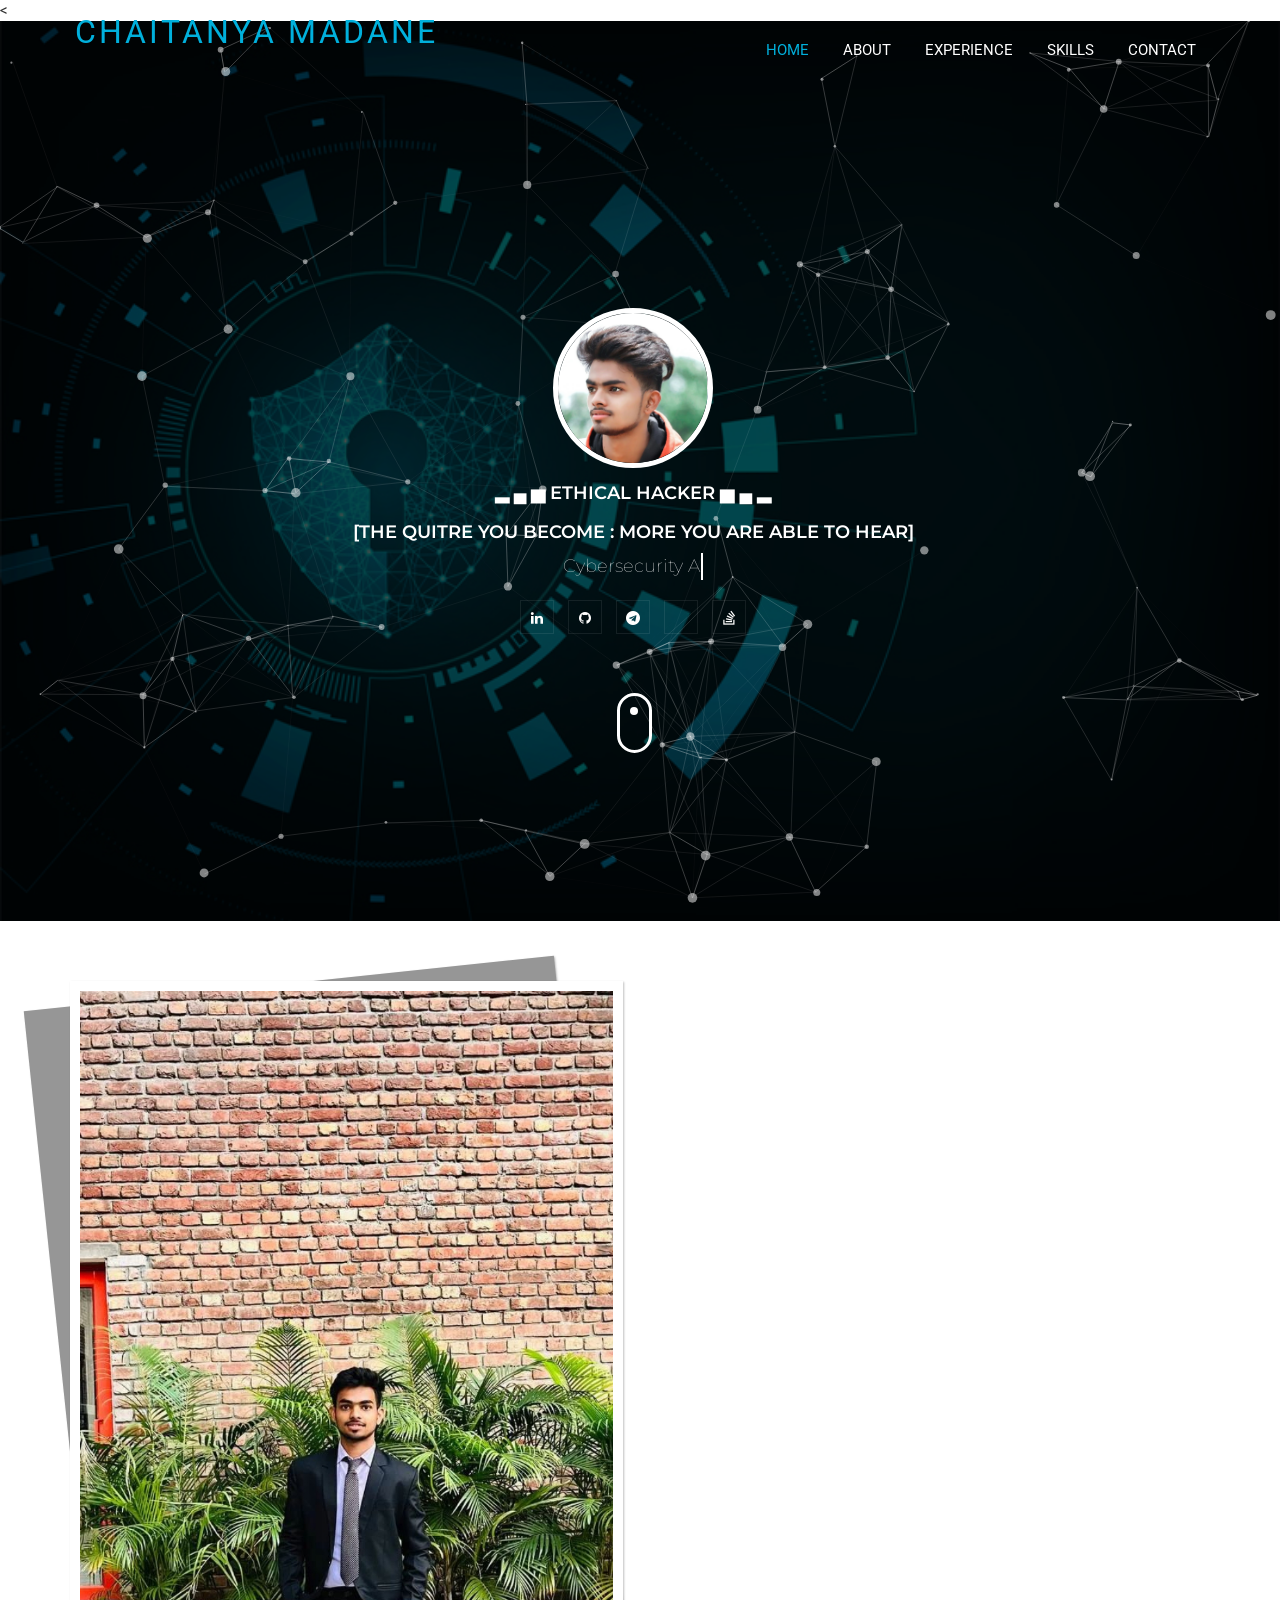
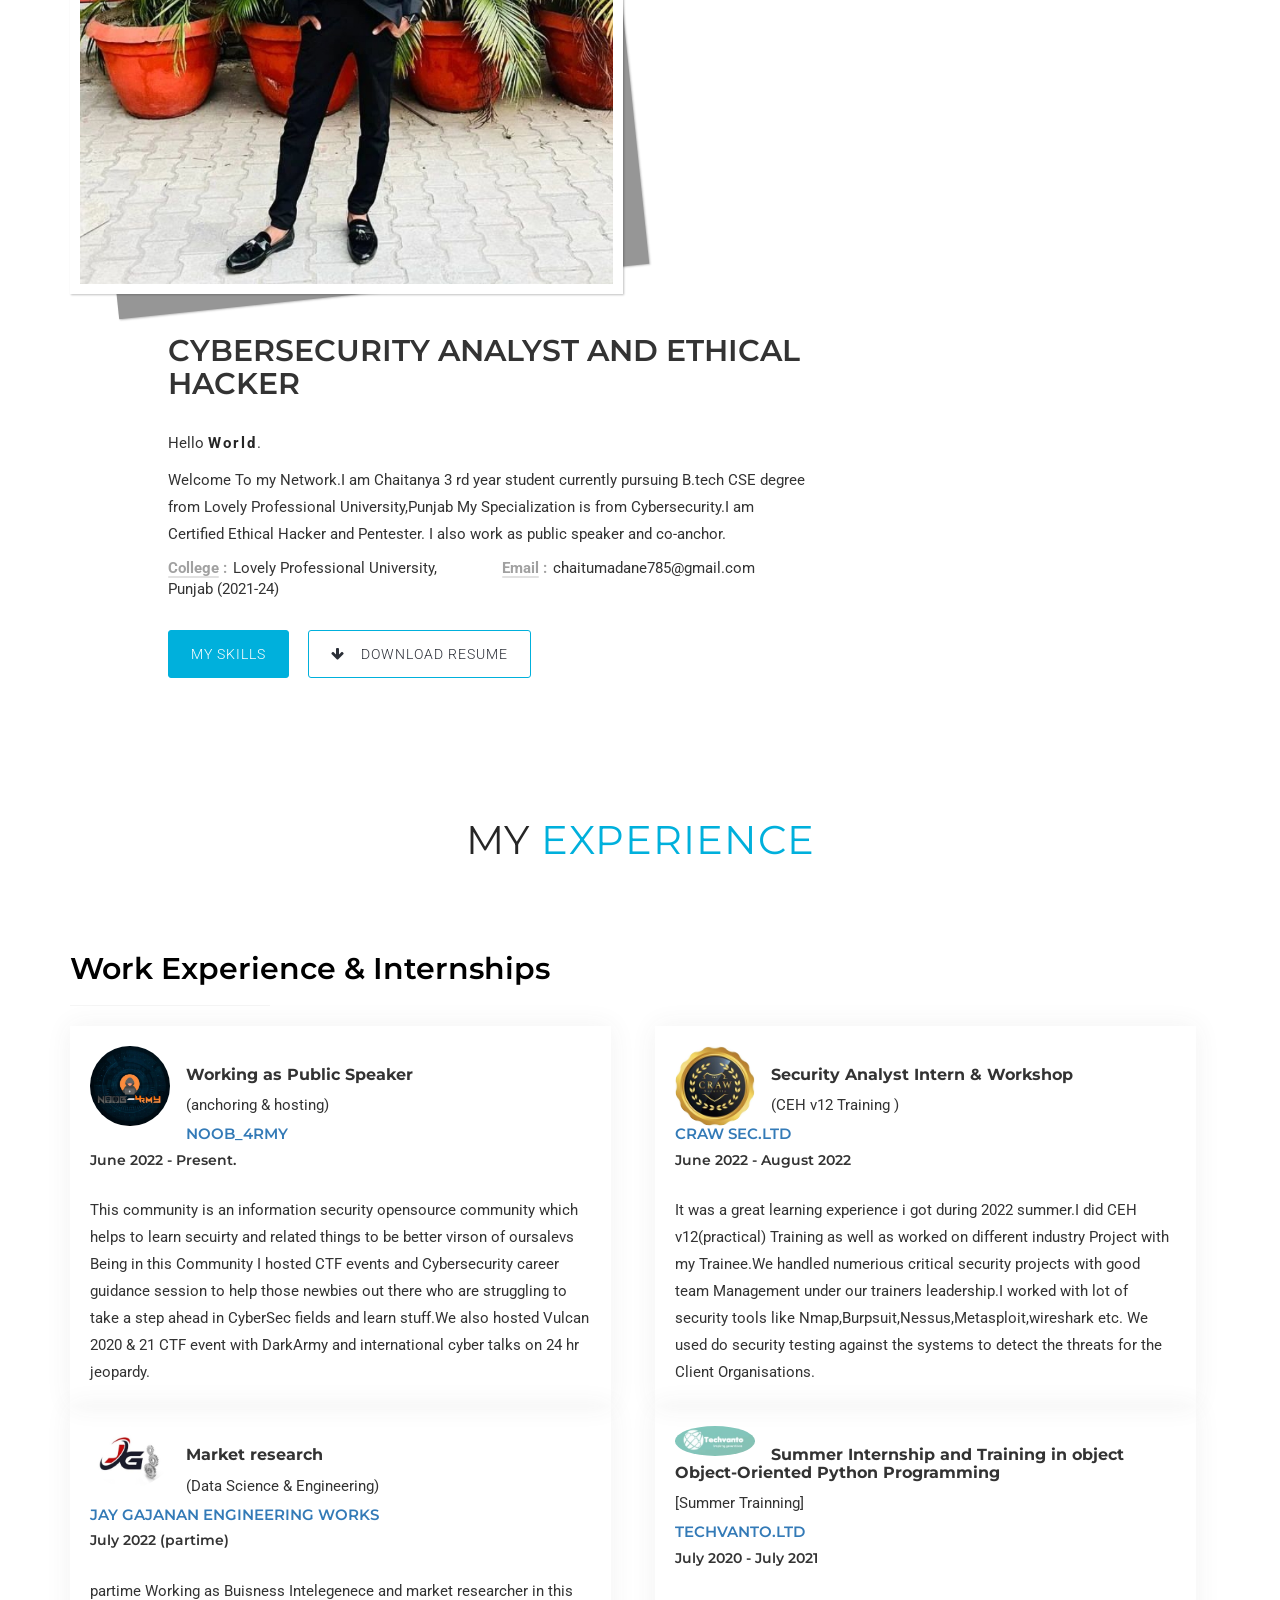
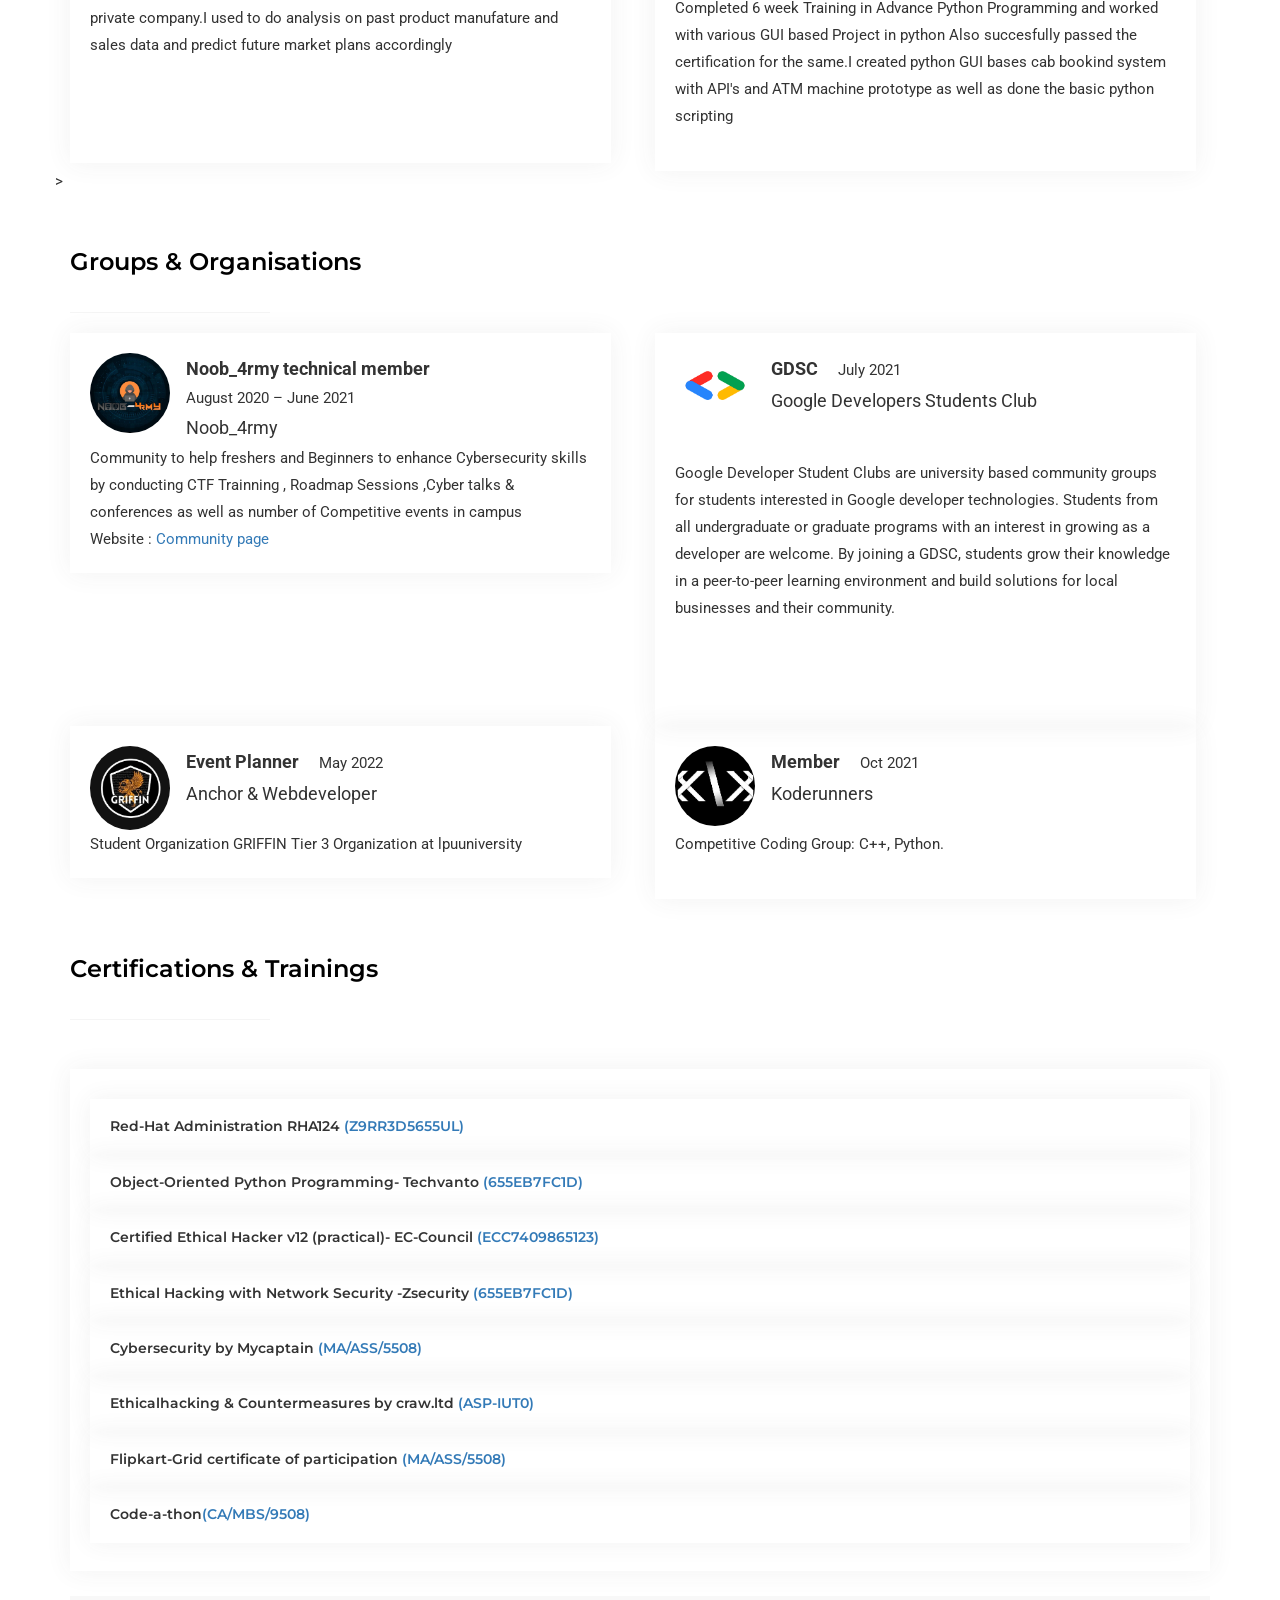
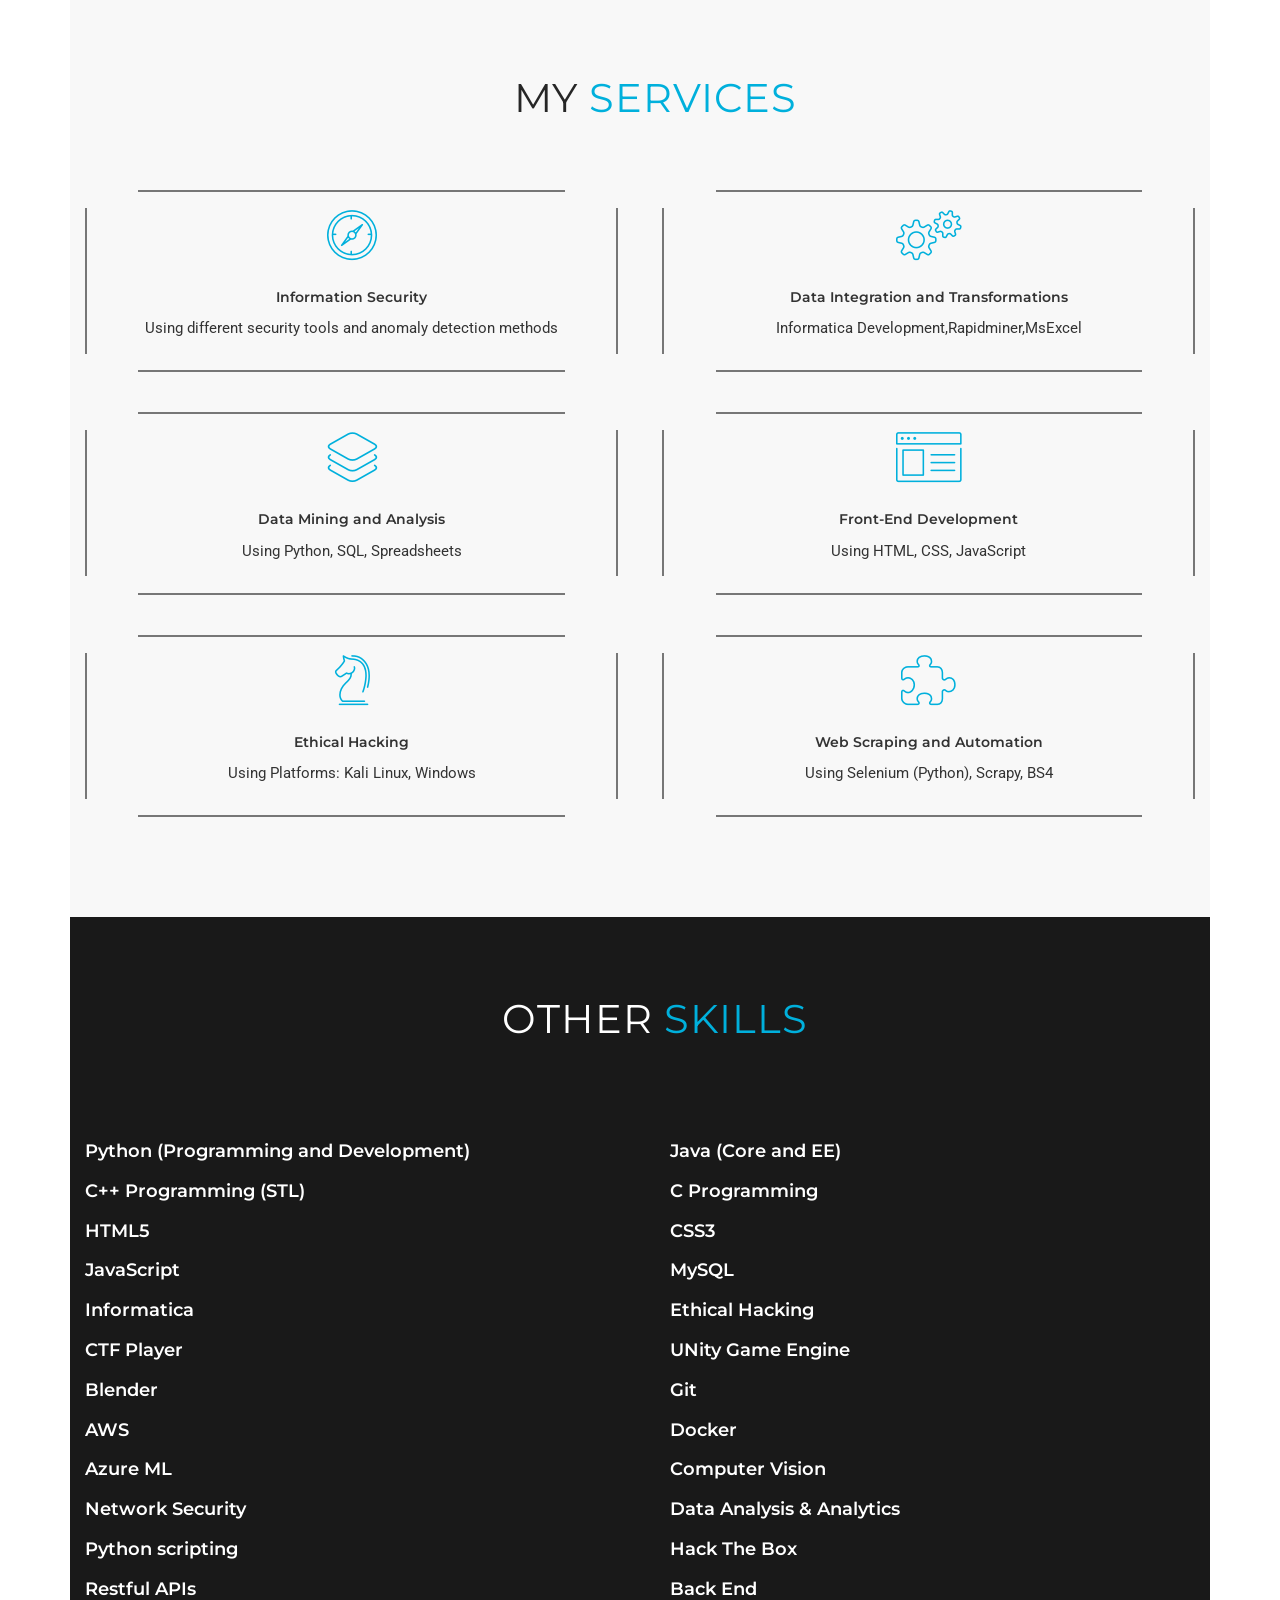
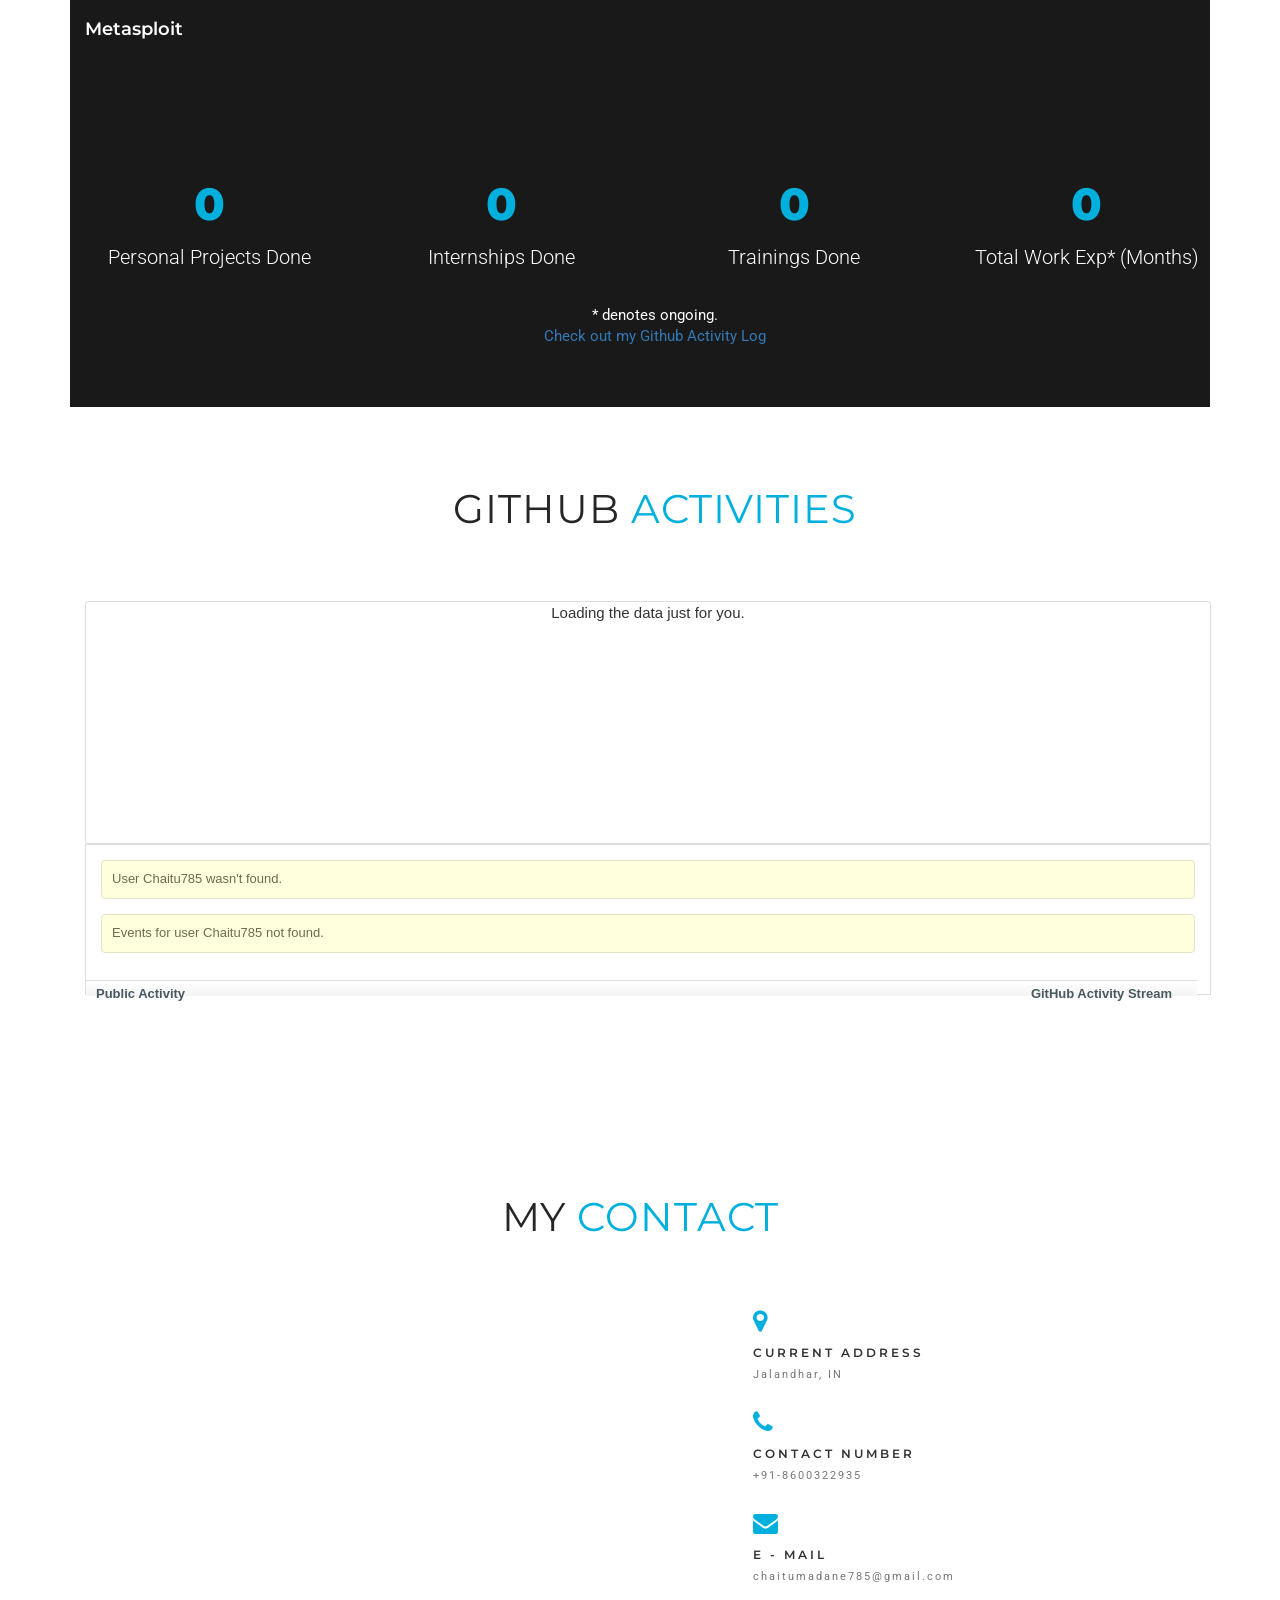
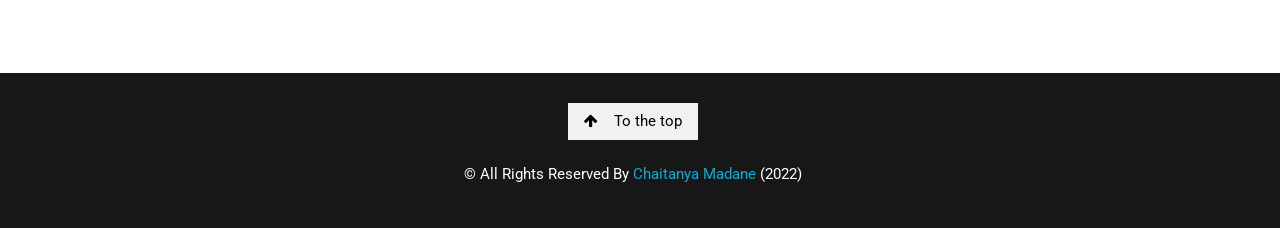
<file: index.html>
<!DOCTYPE html>
<html lang="en">


<meta http-equiv="content-type" content="text/html;charset=utf-8" />
<head>

    
    <script async src="https://www.googletagmanager.com/gtag/js?id=UA-167131966-1"></script>
    <script>
        window.dataLayer = window.dataLayer || [];

        function gtag() {
            dataLayer.push(arguments);
        }
        gtag('js', new Date());

        gtag('config', 'UA-167131966-1');
    </script>

    

    <script async src="pagead2.googlesyndication.com/pagead/js/f6ebe.txt?client=ca-pub-9601988319326794"
        crossorigin="anonymous">
        </script>


   
    <meta charset="utf-8">
    <meta http-equiv="x-ua-compatible" content="ie=edge">
    <meta name="description" content="Chaitanya's Personal Portfolio Website">
    <meta name="keywords"
        content="Chaitanya, onepage, developer, resume, cv, personal, portfolio, personal resume, clean, modern, machine learning, ml, dl, deep learning, software, engineering, software engineering, sde, java, c++, python">
    <meta name="author" content="Chaitanya Madane">
    <meta name="viewport" content="width=device-width, initial-scale=1">
    <meta name="viewport" content="width=device-width, initial-scale=1">
    <link rel="stylesheet" href="www.w3schools.com/w3css/4/w3.css">
    <link href="your-path-to-fontawesome/css/all.html" rel="stylesheet">
   
    <link rel="stylesheet" href="https://fonts.googleapis.com/css?family=Montserrat">
    <link rel="stylesheet" href="cdnjs.cloudflare.com/ajax/libs/font-awesome/4.7.0/css/font-awesome.min.css">

    
    <script>
        (function (w, d, s, l, i) {
            w[l] = w[l] || [];
            w[l].push({
                'gtm.start': new Date().getTime(),
                event: 'gtm.js'
            });
            var f = d.getElementsByTagName(s)[0],
                j = d.createElement(s),
                dl = l != 'dataLayer' ? '&l=' + l : '';
            j.async = true;
            j.src =
                'www.googletagmanager.com/gtm5445.html?id=' + i + dl;
            f.parentNode.insertBefore(j, f);
        })(window, document, 'script', 'dataLayer', 'GTM-WNXJN5W');
        gtag('config', 'UA-167131966-1');
    </script>
   

    <
    <title>Chaitanya's Portfolio</title>
    <!-- add icon link -->
    <!--Favicon-->
    <link rel="icon" href="favicon/android-chrome-512x512.png" , type="image/x-icon/gif" sizes="16x50">
    <link rel="manifest" href="favicon/manifest.json">

    <meta name="msapplication-TileColor" content="#ffffff">
    <meta name="msapplication-TileImage" content="favicon/ms-icon-144x144.png">
    <meta name="theme-color" content="#ffffff">


    <!--Font Awesome css-->
    <link rel="stylesheet" href="css/font-awesome.min.css">

    <!--Bootstrap css-->
    <link rel="stylesheet" href="css/bootstrap.min.css">

    <!--Animated headline css-->
    <link rel="stylesheet" href="css/jquery.animatedheadline.css">

    <!--Owl carousel css-->
    <link rel="stylesheet" href="css/owl.carousel.css">
    <link rel="stylesheet" href="css/owl.theme.default.css">

    <!--Magnific popup css-->
    <link rel="stylesheet" href="css/magnific-popup.css">

    <!--line icon css-->
    <link rel="stylesheet" href="css/line-icons.min.css">

    <!--Theme css-->
    <link rel="stylesheet" href="css/style.css">

    <!--Responsive css-->
    <link rel="stylesheet" href="css/responsive.css">

    <!-- qfor calender -->
    <!-- Include the library. -->
    <script src="unpkg.com/github-calendar%402.3.2/dist/github-calendar.min.js"></script>

    <!-- Optionally, include the theme (if you don't want to struggle to write the CSS) -->
    <link rel="stylesheet" href="unpkg.com/github-calendar%402.3.2/dist/github-calendar-responsive.css" />



    <!-- for activity -->
    <link rel="stylesheet" href="cdnjs.cloudflare.com/ajax/libs/octicons/2.0.2/octicons.min.css">
    <link rel="stylesheet" href="github-activity.css">

    <script type="text/javascript"
        src="cdnjs.cloudflare.com/ajax/libs/mustache.js/0.7.2/mustache.min.js"></script>
    <script type="text/javascript" src="github-activity.js"></script>

    <!-- For forkaweso-->
    <link rel="stylesheet" href="cdn.jsdelivr.net/npm/fork-awesome%401.1.7/css/fork-awesome.min.css"
        integrity="sha256-gsmEoJAws/Kd3CjuOQzLie5Q3yshhvmo7YNtBG7aaEY=" crossorigin="anonymous">

</head>

<body>
    <!-- Google Tag Manager (noscript) -->
    <noscript><iframe src="https://www.googletagmanager.com/ns.html?id=GTM-WNXJN5W" height="0" width="0"
            style="display:none;visibility:hidden"></iframe></noscript>
    <!-- End Google Tag Manager (noscript) -->

    <!--Preloader starts-->

    <div class="loader_bg">
        <div class="loader"></div>
    </div>

    <!--Preloader ends-->

    <!--Navigation area starts-->

    <header class="nav-area navbar-fixed-top">
        <div class="container">
            <div class="row">
                <!--main menu starts-->

                <div class="col-md-12">
                    <div class="main-menu">
                        <div class="navbar navbar-cus">
                            <div class="navbar-header">
                                <span class="logo">CHAITANYA<span> MADANE</span></span>
                                <!--change logo name-->
                                <button type="button" class="navbar-toggle" data-toggle="collapse"
                                    data-target=".navbar-collapse">
                                    <span class="sr-only">Toggle navigation</span>
                                    <span class="icon-bar"></span>
                                    <span class="icon-bar"></span>
                                    <span class="icon-bar"></span>
                                </button>
                            </div>

                            <div class="navbar-collapse collapse">
                                <nav>
                                    <ul class="nav navbar-nav navbar-right">
                                        <li class="active"><a class="smooth-menu" href="#home">Home</a></li>
                                        <li><a class="smooth-menu" href="#about">About</a></li>
                                        <li><a class="smooth-menu" href="#resume">Experience</a></li>
                                        <li><a class="smooth-menu" href="#services">Skills</a></li>
                                       <!-- <li><a class="smooth-menu" href="#PROJECT">Projects</a></li>-->
                                        <li><a class="smooth-menu" href="#contact">Contact</a></li>
                                    </ul>
                                </nav>
                            </div>
                        </div>
                    </div>
                </div>

                <!--main menu ends-->
            </div>
        </div>
    </header>

    <!--Navigation area ends-->

    <!--Banner area starts-->

    <div class="banner-area" id="home">
        <div id="particles-js"></div>
        <div class="banner-table">
            <div class="banner-table-cell">
                <div class="welcome-text">
                    <div class="container">
                        <div class="row">
                            <div class="col-md-12 col-xs-12">
                                <section class="intro animate-scale">

                                    <div class="img-area">
                                        <img src="images/home/Itsme.png" alt="">
                                        <!--edit image-->
                                    </div>

                                    <h4> ▂ ▄ ▅ ETHICAL HACKER ▅ ▄ ▂<br>
                                    <br>
                                        
                                    [THE QUITRE YOU BECOME : MORE YOU ARE ABLE TO HEAR]

                                    </h4>
                                        

                                    <h1 class="ah-headline">

                                        <span class="ah-words-wrapper">
                                            <b class="is-visible">Cybersecurity Analyst</b>
                                            <b>CTF Player</b>
                                            <b>Open Source Contributor</b>
                                            <b>Full-Stack developer</b>
                                        </span>
                                    </h1>

                                    <div class="social-icon">
                                        <ul>
                                            <li><a href="https://www.linkedin.com/in/chaitanya-madane-2802b5223/" target="_blank"
                                                    title="Linkedin"><i class="fa fa-linkedin"></i></a></li>
                                            <li><a href="https://github.com/Chaitu785" target="_blank"
                                                    title="Github"><i class="fa fa-github"></i></a></li>
                                            <li><a href="https://t.me/c_h_a_i_2" target="_blank" title="Telegram"><i
                                                        class="fa fa-telegram"></i></a></li>
                                            <li><a href="https://discord.com/channels/952987712116379710/952987712649068565" target="_blank"
                                                    title="Discord"><i class="fa fa-discord"></i></a></li>
                                            <li><a href="https://app.hackthebox.com/profile/overview"
                                                    target="_blank" title="HackTheBox"><i
                                                        class="fa fa-stack-overflow"></i></a></li>
                                            
                                        </ul>
                                    </div>


                                </section>

                                <div class="clearfix"></div>

                                <a class="mouse-scroll hidden-xs dadada" href="#about">
                                    <span class="mouse">
                                        <span class="mouse-movement"></span>
                                    </span>
                                </a>
                            </div>
                        </div>
                    </div>
                </div>
            </div>
        </div>
    </div>

   

    <div class="about-area section-padding" id="about">
        <div class="container">
            <div class="row">
                <div class="col-md-4 col-sm-12">
                    <div class="stack">
                        <img src="images/about/formalPic.jpg" alt="about image">
                    </div>
                </div>
                <div class="col-md-7 col-md-offset-1 col-sm-12">
                    <div class="about-right">
                        <h2>Cybersecurity Analyst and Ethical Hacker</h2>
                        <p>Hello <span>World</span>.
                        <p>Welcome To my Network.I am Chaitanya 3 rd year student currently  pursuing B.tech CSE degree from Lovely Professional University,Punjab
                            My Specialization is from Cybersecurity.I am Certified Ethical Hacker and Pentester. 
                            I  also work as public speaker and co-anchor.

                        </p>                      
                        <div class="row">
                            <div class="col-sm-6">
                                <ul class="about-list">

                                    <li> <span class="title">College</span> <span class="value">Lovely Professional University,
                                            Punjab (2021-24)</span> </li>

                                </ul>
                            </div>
                            <div class="col-sm-6">
                                <ul class="about-list">

                                    <li> <span class="title">Email</span> <span
                                            class="value">chaitumadane785@gmail.com</span> </li>
                                </ul>
                            </div>
                        </div>


                        <a href="#skills-bd" class="skill-btn btn-a">my skills</a>
                        <a href="https://drive.google.com/drive/folders/168hzPH-QoQDfMM5NcXsPDR5z7LlpRevA?usp=share_link"
                            target="_blank" class="down-btn btn-a" download><i
                                class="fa fa-arrow-down w3-margin-right"></i>Download Resume</a>
                    </div>
                </div>
            </div>
        </div>
    </div>

   


   
    
    <div id="resume" class="experience-area section-padding">
        <div class="container">
            <div class="row">
                <div class="section-title">
                    <h2>My <span>Experience</span></h2>
                </div>
            </div>
            <h2 class="w3-text-black">Work Experience & Internships</h2>
            <hr style="width:200px" class="w3-opacity">
            <div class="row">

                <div class="col-md-6">
                    <ul class="resumes">
                        <li class="resume-item expr">
                            <img src="images/exp/0.jpg" alt="Avatar" class="w3-left w3-circle w3-margin-right" style="width:80px">
                            <h3><b>Working as Public Speaker</b></h3>
                            (anchoring & hosting)
                            <br>
                            <h4> <a href="https://noobarmy.org/cgi-sys/suspendedpage.cgi"target="_blanck">Noob_4rmy</a></h4>
                            <h5>June 2022 - Present.</h5>
                            <br>
                            <p>

                                This community is an information security opensource community which helps to learn secuirty and related things to be better virson of oursalevs
                                Being in this Community I hosted CTF events and Cybersecurity career guidance session to help those newbies out there who are
                                struggling to take a step ahead in CyberSec fields and learn stuff.We also hosted Vulcan 2020 & 21 CTF event with DarkArmy and international
                                cyber talks on 24 hr jeopardy. <br>
                                
                            </p>
                        </li>
                    </ul>
                 </div>

    
                <div class="col-md-6">
                    <ul class="resumes">
                        <li class="resume-item expr">
                            <img src="images/exp/craw.jfif" alt="Avatar" class="w3-left w3-circle w3-margin-right"
                                style="width:80px">
                            <h3><b>Security Analyst Intern & Workshop</b></h3>
                            (CEH v12 Training )
                            <br>
                            <h4> <a href="https://www.craw.in/"target="_blanck">Craw sec.ltd</a></h4>
                            <h5>June 2022 - August 2022</h5>
                            <br>
                            <p>
                               It was a great learning experience i got during 2022 summer.I did CEH v12(practical) Training as well as worked on 
                               different industry Project with my Trainee.We handled numerious critical security projects with good team Management
                               under our trainers leadership.I worked with lot of security tools like Nmap,Burpsuit,Nessus,Metasploit,wireshark etc.
                               We used do security testing against the systems to detect the threats for the Client Organisations.
                            </p>
                        </li>
                    </ul>
                </div>
    
                <div class="col-md-6">
                    <ul class="resumes">
                        <li class="resume-item expr">
                            <img src="images/exp/jay.jpeg" alt="Avatar" class="w3-left w3-circle w3-margin-right"
                                style="width:80px">
                            <h3><b>Market research</b></h3>
                            (Data Science & Engineering)
                            <br>
                            <h4> <a href="https://jay-gajanan-engineering-works.business.site/?utm_source=gmb&utm_medium=referral" target="_blank"> Jay Gajanan Engineering Works</a> </h4>
                            <h5>July 2022 (partime)</h5>
                            <br>
                            <p>
                                partime Working as Buisness Intelegenece and market researcher in this private company.I used to do analysis on past product manufature and 
                                sales data and predict future market plans accordingly

                            </p>
                            <br>
                            <br>
                            <br>
                            <br>
                         
                        </li>
                    </ul>
                </div>
    
                <div class="col-md-6">
                    <ul class="resumes">
                        <li class="resume-item expr">
                            <img src="images/exp/tech.jpeg" alt="Avatar" class="w3-left w3-circle w3-margin-right"
                                style="width:80px">
                            <h3><b>Summer Internship and Training in object Object-Oriented Python Programming</b></h3>
                            [Summer Trainning]
                            <br>
                            <h4><a href="https://techvanto.com/" target="_blank">Techvanto.ltd</a></h4>
                            <h5>July 2020 - July 2021</h5>
                            <br>
                            <p>
                                Completed 6 week Training in Advance Python Programming and worked with various GUI based Project in python
                                Also succesfully passed the certification for the same.I created python GUI bases cab bookind system with API's and ATM machine prototype
                                as well as done the basic python scripting
                            </p>
    
                            <br>
                            
    
                        </li>
                    </ul>
                </div>
>
    
            </div>
            <br>
            <h3 class="w3-padding-16 w3-text-black">Groups & Organisations</h3>
            <hr style="width:200px" class="w3-opacity">
            <div class="row">
                <div class="col-md-6">
                    <ul class="resumes">
                        <li class="resume-item expr">
                            <img src="images/exp/0.jpg" alt="Avatar" class="w3-left w3-circle w3-margin-right"
                                style="width:80px">
                            <p><span class="w3-large w3-margin-right"><b>Noob_4rmy technical member</b></br></span> August 2020 – June 2021</br>
                                <span class="w3-large w3-margin-right">Noob_4rmy</span>
                            </p>
                            <p>Community to help freshers and Beginners to enhance Cybersecurity skills by conducting CTF Trainning , Roadmap Sessions
                                ,Cyber talks & conferences as well as number of Competitive events in campus
                                <br>
                                <!--<br>-->
                            <p class="w3-medium">Website : <a href="https://noobarmy.org/cgi-sys/suspendedpage.cgi"
                                    target="_blank" class="w3-hover-text-green">Community page </a></p>
                            
                        </li>
                    </ul>
                </div>
                <div class="col-md-6">
                    <ul class="resumes">
                        <li class="resume-item expr">
                            <img src="images/exp/gdsc.png" alt="Avatar" class="w3-left w3-circle w3-margin-right"
                                style="width:80px">
                            <p><span class="w3-large w3-margin-right"><b>GDSC</b></span> July 2021<br>
                                <span class="w3-large w3-margin-right">Google Developers Students Club</span>
                            </p>
                            <br><br>
                            <p>Google Developer Student Clubs are university based community groups for students interested in Google developer technologies. 
                                Students from all undergraduate or graduate programs with an interest in growing as a developer are welcome. By joining a GDSC, 
                                students grow their knowledge in a peer-to-peer learning environment and build solutions for local businesses and their community.</p> <br>
                            
                            <br><br><br>
                        </li>
                    </ul>
                </div>

                <div class="col-md-6">
                    <ul class="resumes">
                        <li class="resume-item expr">
                            <img src="images/exp/griffin.jpeg" alt="Avatar" class="w3-left w3-circle w3-margin-right"
                                style="width:80px">
                            <p><span class="w3-large w3-margin-right"><b>Event Planner
                                </b></span> May 2022
                                <br>
                                <span class="w3-large w3-margin-right">Anchor & Webdeveloper </span>
                            </p>
                            <br>
                            <p>Student Organization GRIFFIN
                                Tier 3 Organization at lpuuniversity</p>
                            
                        </li>
                    </ul>
                </div>

                <div class="col-md-6">
                    <ul class="resumes">
                        <li class="resume-item expr">
                            <img src="images/exp/kr.png" alt="Avatar" class="w3-left w3-circle w3-margin-right"
                                style="width:80px">
                            <p><span class="w3-large w3-margin-right"><b>Member</b></span> Oct 2021 </br>
                                <span class="w3-large w3-margin-right">Koderunners</span>
                            </p>
                            </br>
                            <p>Competitive Coding Group: C++, Python.</p><br>
                        </li>
                    </ul>
                </div>
            </div>
            <br>
            <h3 class="w3-padding-16 w3-text-black">Certifications & Trainings</h3>
            <hr style="width:200px" class="w3-opacity">
            <span class="w3-large w3-margin-right">
                <h4>Trainings & Licenses</h4>
                <ul class="resumes">
                    <ul>
                        <li class="resume-item expr">
                            <h5>
                        <li>Red-Hat Administration RHA124 <a
                                href="https://drive.google.com/file/d/1OGGqZfXdio69vYuHUtBlNqWTTKq11ke6/view?usp=share_link" target="_blank"
                                class="w3-hover-text-green">(Z9RR3D5655UL)</a></li>
                       
                        <li>Object-Oriented Python Programming- Techvanto <a
                                href="https://drive.google.com/file/d/10SpAq3S9CvVCjjrC_6Fr40NNpWNWLfvW/view?usp=share_link" target="_blank"
                                class="w3-hover-text-green">(655EB7FC1D)</a></li>
                        <li>Certified Ethical Hacker v12 (practical)- EC-Council <a
                                href="https://drive.google.com/file/d/1kxigat1Ycx8L3LEjJYSIZzF821ECJrjL/view?usp=share_link"
                                target="_blank" class="w3-hover-text-green">(ECC7409865123)</a></li>
                        <li>Ethical Hacking with Network Security -Zsecurity <a
                                href="https://drive.google.com/file/d/1viLJc1IJc0orSJMKvwLoVIq7fLMSstX1/view?usp=share_link" target="_blank"
                                class="w3-hover-text-green">(655EB7FC1D)</a></li>
                        <li>Cybersecurity by Mycaptain <a
                                href="https://drive.google.com/file/d/1znbCmPNtQ-Al5rogNMq9BBNnfvL68hty/view?usp=share_link"
                                target="_blank" class="w3-hover-text-green">(MA/ASS/5508)</a></li>
                       <li>Ethicalhacking & Countermeasures by craw.ltd <a
                                    href="https://drive.google.com/file/d/1O4FLhhzNtX3jN8pEnQAaYXfsxU3RSIWn/view?usp=share_link"
                                    target="_blank" class="w3-hover-text-green">(ASP-IUT0)</a></li>
                        <li>Flipkart-Grid certificate of participation  <a
                                        href="https://drive.google.com/file/d/11cw_v9labgifiiWQeWuHzHdtwqvL-9s1/view?usp=share_link"
                                        target="_blank" class="w3-hover-text-green">(MA/ASS/5508)</a></li>
                         <li>Code-a-thon<a
                                        href="https://drive.google.com/file/d/1E-5WkX52nKoDjStMoo-GvAVjIXwWhuAb/view?usp=share_link"
                                        target="_blank" class="w3-hover-text-green">(CA/MBS/9508)</a></li>
                       
                       
                       
                        </h5>
                    </ul>
                    </li>
                </ul>
            </span>

            <!--<span class="w3-large w3-margin-right">
                <h4>Recognitions and Awards</h4>
                <ul class="resumes">
                    <ul>
                        <li class="resume-item expr">
                            <h5>

                        <li>Pre-Final Round - Flipkart Grid 2.0, 2020 - <a
                                href="https://dare2compete.com/awards/u/rahul-bordoloi-814389/2021" target="_blank"
                                class="w3-hover-text-green">(Dare2Compete Awards 2021 Page)</a></li>
                        <li>Round of 32 - IBM Hackathon, 2020</li>
                                                <li>5* HackerRank Badges and Assesments - <a href="https://www.hackerrank.com/rahulbordoloi" target="_blank"
                                                        class="w3-hover-text-green">(HackerRank Profile)</a></li>
                                                <li>Passed LinkedIn Assessment (C & Python Programming) - <a href="https://linkedin.com/in/rahulbordoloi"
                                                        target="_blank" class="w3-hover-text-green">(LinkedIn Profile)</a></li>
                        <li>Ishan Uday Special Scholarship Scheme Awardee, UGC (2017 - 2021)</li>
                        <li>Taekwondo Black Belt (1st Dan)</li>
    
                        </h5>
                    </ul>
                    </li>
                </ul>
            </span>
        </div>
    </div>
    
    <!--Experience area ends-->

    <!--Services area starts-->
    
    <div class="services-area section-padding" id="services">
        <div class="container">
            <div class="row">
                <div class="section-title">
                    <h2>My <span>Services</span></h2>
                </div>
            </div>
            <div class="row">
                <div class="col-md-4 col-sm-6 service">
                    <div class="service-box">
                        <span class="after"></span>
                        <span class="before"></span>
                        <div class="service-icon">
                            <i class="icon-compass"></i>
                        </div>
    
                        <div class="service-content">
                            <h5>Information Security</h5>
                            <p>Using different security tools and anomaly detection methods</p>
                        </div>
                    </div>
    
                </div>
                <div class="col-md-4 col-sm-6 service">
    
                    <div class="service-box">
                        <span class="after"></span>
                        <span class="before"></span>
                        <div class="service-icon">
                            <i class="icon-gears"></i>
                        </div>
                        <div class="service-content">
                            <h5>Data Integration and Transformations</h5>
                            <p>Informatica Development,Rapidminer,MsExcel</p>
                        </div>
                    </div>
    
    
                </div>
                <div class="col-md-4 col-sm-6 service">
    
                    <div class="service-box">
                        <span class="after"></span>
                        <span class="before"></span>
                        <div class="service-icon">
                            <i class="icon-layers"></i>
                        </div>
                        <div class="service-content">
                            <h5>Data Mining and Analysis</h5>
                            <p>Using Python, SQL, Spreadsheets</p>
                        </div>
                    </div>
    
                </div>
                <div class="col-md-4 col-sm-6 service">
                    <div class="service-box">
                        <span class="after"></span>
                        <span class="before"></span>
                        <div class="service-icon">
                            <i class="icon-browser"></i>
                        </div>
                        <div class="service-content">
                            <h5>Front-End Development</h5>
                            <p>Using HTML, CSS, JavaScript</p>
                        </div>
                    </div>
    
                </div>
                <div class="col-md-4 col-sm-6 service">
                    <div class="service-box">
                        <span class="after"></span>
                        <span class="before"></span>
                        <div class="service-icon">
    
                            <i class="icon-strategy"></i>
                        </div>
                        <div class="service-content">
                            <h5>Ethical Hacking</h5>
                            <p>Using Platforms: Kali Linux, Windows</p>
                        </div>
                    </div>
    
                </div>
    
                <div class="col-md-4 col-sm-6 service">
                    <div class="service-box">
                        <span class="after"></span>
                        <span class="before"></span>
                        <div class="service-icon">
                            <i class="icon-puzzle"></i>
                        </div>
                        <div class="service-content">
                            <h5>Web Scraping and Automation</h5>
                            <p>Using Selenium (Python), Scrapy, BS4</p>
                        </div>
                    </div>
    
                </div>
    
            </div>
        </div>
    </div>
    
    <!--Services area ends-->
    
    <!--Skills area starts-->
    
    <div id="skills-bd" class="skills-area section-padding">
        <div class="container">
            <div class="row">
                <div class="section-title">
                    <h2>Other <span>Skills</span></h2><br>
                </div>
            </div>
    
            <div class="row">
                <div class="col-md-6 col-xs-6">
                    <h4 class="w3-text-white">Python (Programming and Development)</h4>
                </div>
                <div class="col-md-6 col-xs-6">
                    <h4 class="w3-text-white">Java (Core and EE)</h4>
                </div>
            </div>
    
            <div class="row">
                <div class="col-md-6 col-xs-6">
                    <h4 class="w3-text-white">C++ Programming (STL)</h4>
                </div>
                <div class="col-md-6 col-xs-6">
                    <h4 class="w3-text-white">C Programming</h4>
                </div>
            </div>
    
            <div class="row">
                <div class="col-md-6 col-xs-6">
                    <h4 class="w3-text-white">HTML5</h4>
                </div>
                <div class="col-md-6 col-xs-6">
                    <h4 class="w3-text-white">CSS3</h4>
                </div>
            </div>
    
            <div class="row">
                <div class="col-md-6 col-xs-6">
                    <h4 class="w3-text-white">JavaScript</h4>
                </div>

                <div class="col-md-6 col-xs-6">
                    <h4 class="w3-text-white">MySQL</h4>
                </div>
            </div>

    
            <div class="row">
                <div class="col-md-6 col-xs-6">
                    <h4 class="w3-text-white">Informatica</h4>
                </div>
                <div class="col-md-6 col-xs-6">
                    <h4 class="w3-text-white">Ethical Hacking</h4>
                </div>
            </div>
    
            <div class="row">
                <div class="col-md-6 col-xs-6">
                    <h4 class="w3-text-white">CTF Player</h4>
                </div>
                <div class="col-md-6 col-xs-6">
                    <h4 class="w3-text-white">UNity Game Engine</h4>
                </div>
            </div>
    
            <div class="row">
                <div class="col-md-6 col-xs-6">
                    <h4 class="w3-text-white">Blender</h4>
                </div>
                <div class="col-md-6 col-xs-6">
                    <h4 class="w3-text-white">Git</h4>
                </div>
            </div>

            <div class="row">
                <div class="col-md-6 col-xs-6">
                    <h4 class="w3-text-white">AWS</h4>
                </div>
                <div class="col-md-6 col-xs-6">
                    <h4 class="w3-text-white">Docker</h4>
                </div>
            </div>
    
            <div class="row">

                <div class="col-md-6 col-xs-6">
                    <h4 class="w3-text-white">Azure ML</h4>
                </div>
                <div class="col-md-6 col-xs-6">
                    <h4 class="w3-text-white">Computer Vision</h4>
                </div>
            </div>
    
            <div class="row">
                <div class="col-md-6 col-xs-6">
                    <h4 class="w3-text-white">Network Security</h4>
                </div>
                <div class="col-md-6 col-xs-6">
                    <h4 class="w3-text-white">Data Analysis & Analytics</h4>
                </div>
            </div>
    
            <div class="row">
                <div class="col-md-6 col-xs-6">
                    <h4 class="w3-text-white">Python scripting</h4>
                </div>
                <div class="col-md-6 col-xs-6">
                    <h4 class="w3-text-white">Hack The Box</h4>
                </div>
            </div>
    
    
            <div class="row">

                <div class="col-md-6 col-xs-6">
                    <h4 class="w3-text-white">Restful APIs</h4>
                </div>
                <div class="col-md-6 col-xs-6">
                    <h4 class="w3-text-white">Back End</h4>
                </div>
            </div>
    
            <div class="row">
                <div class="col-md-6 col-xs-6">
                    <h4 class="w3-text-white">Metasploit</h4>
                </div>
                <div class="col-md-6 col-xs-6">
                    <h4 class="w3-text-white"></h4>
                </div>
            </div>
    
        </div>
    
    </div>
    
    
    <!--Skills area ends-->


    <!-- Projects Section 

    <div id="PROJECT" class="projects-area section-padding">
        <div class="container">
            <div class="row">
                <div class="section-title">
                    <h2>My <span>Projects</span></h2>
                </div>
            </div>
        </div>
        <div class="projects-content">
            <div class="projects-nav">
                <div class="container">
                    <div class="row">
                        <div class="col-xs-12">
                            <ul class="port-nav-list">
                                <li><a class="img-filter active" data-filter="*">All</a></li>
                                <li><a class="img-filter" data-filter=".ml">Data Science</a></li>
                                <li><a class="img-filter" data-filter=".int">Full Stack / Integrated</a></li>
                                <li><a class="img-filter" data-filter=".osc">Open Sourced</a></li>
                                <li><a class="img-filter" data-filter=".oth">Others</a></li>
                            </ul>
                        </div>
                    </div>
                </div>
            </div>
            <div class="container">
                </br>
                </br>
                <div class="col-md-6">
                <div class="row port-items" id="img-filter" style="position: relative; height: 570px;">


                    <div class="col-xs-12 single-port int" style="position: absolute; left: 0px; top: 0px;">
                        <ul class="resumes">
                            <li class="resume-item expr">
                                <img src="images/port/web-dev.png" alt="Avatar"
                                    class="w3-left w3-circle w3-margin-right" style="width:80px">
                                <p><span class="w3-large w3-margin-right"><b>Sakila Film Project</b></span></p>
                                <p><i>Full Stack Project</i></br>
                                <p>Full Stack ExtJs Dynamic Java-EE Film Inventory Project with CURD Operations
                                    implemented using MySQL Server, Hibernate,
                                    Spring MVC with Struts2.
                                </p>
                                <p class="w3-medium"><a href="https://github.com/rahulbordoloi/Java-Training-HRC"
                                        target="_blank" class="w3-hover-text-green">Repository Link</a></p>
                            </li>
                        </ul>
                    </div>


                    <div class="col-xs-12 single-port osc" style="position: absolute; left: 0px; top: 0px;">
                        <ul class="resumes">
                            <li class="resume-item expr">
                                <img src="images/port/ml.png" alt="Avatar" class="w3-left w3-circle w3-margin-right"
                                    style="width:80px">
                                <p><span class="w3-large w3-margin-right"><b>Rare Label One-Hot-Encoder</b></span></p>
                                <p><i>Open Sourced Python Package</i></br>
                                <p>Python Package for Rare Label-One-Hot Categorical Encoder with Threshold
                                    Implementation.</p>
                                <p class="w3-medium"><a href="https://pypi.org/project/RLOHE/" target="_blank"
                                        class="w3-hover-text-green">PyPI Documentation</a></p>
                                <p class="w3-medium"><a
                                        href="https://github.com/rahulbordoloi/Rare-Label-One-Hot-Enocder.git"
                                        target="_blank" class="w3-hover-text-green">Repository Link</a></p>
                            </li>
                        </ul>
                    </div>

                    <div class="col-xs-12 single-port osc" style="position: absolute; left: 0px; top: 0px;">
                        <ul class="resumes">
                            <li class="resume-item expr">
                                <img src="images/port/python.png" alt="Avatar"
                                    class="w3-left w3-circle w3-margin-right" style="width:80px">
                                <p><span class="w3-large w3-margin-right"><b>Directory Tree</b></span></p>
                                <p><i>Open Sourced Python Package</i></br>
                                <p>Directory Tree is a simple python utility package that displays out the Tree
                                    Structure of a user-defined Directory.</p>
                                <p class="w3-medium"><a href="https://pypi.org/project/directory-tree/" target="_blank"
                                        class="w3-hover-text-green">PyPI Documentation</a></p>
                                <p class="w3-medium"><a href="https://github.com/rahulbordoloi/Directory-Tree.git"
                                        target="_blank" class="w3-hover-text-green">Repository Link</a></p>
                            </li>
                        </ul>
                    </div>

                    <div class="col-xs-12 single-port osc" style="position: absolute; left: 0px; top: 0px;">
                        <ul class="resumes">
                            <li class="resume-item expr">
                                <img src="images/port/python.png" alt="Avatar"
                                    class="w3-left w3-circle w3-margin-right" style="width:80px">
                                <p><span class="w3-large w3-margin-right"><b>Directory Organizer</b></span></p>
                                <p><i>Open Sourced Python Package</i></br>
                                <p>Directory Organiser is an open-sourced python package that scans your folder
                                    directory and arranges the files according to its specific file types to its
                                    type-specific directories making the directory neat and
                                    organized.</p>
                                <p class="w3-medium"><a href="https://pypi.org/project/directory-organizer/"
                                        target="_blank" class="w3-hover-text-green">PyPI Documentation</a></p>
                                <p class="w3-medium"><a href="https://github.com/rahulbordoloi/Directory-Organizer.git"
                                        target="_blank" class="w3-hover-text-green">Repository Link</a></p>
                            </li>
                        </ul>
                    </div>

                    <div class="col-xs-12 single-port oth" style="position: absolute; left: 0px; top: 0px;">
                        <ul class="resumes">
                            <li class="resume-item expr">
                                <img src="images/port/web_scraper.jfif" alt="Avatar"
                                    class="w3-left w3-circle w3-margin-right" style="width:80px">
                                <p><span class="w3-large w3-margin-right"><b>Craiglist Scrapping</b></span></p>
                                <p><i>Web Scrapping Project using Python.</i></br>
                                <p>Scraping Craiglist website using Selenium (Python), BeautifulSoup (BS4) to obtain
                                    desired results, and storing them off
                                    in a CSV for further work and analysis
 
                            </li>
                        </ul>
                    </div>

                    <div class="col-xs-12 single-port ml" style="position: absolute; left: 0px; top: 0px;">
                        <ul class="resumes">
                            <li class="resume-item expr">
                                <img src="images/port/dl.png" alt="Avatar" class="w3-left w3-circle w3-margin-right"
                                    style="width:80px">
                                <p><span class="w3-large w3-margin-right"><b>Face Mask Detector</b></span></p>
                                <p><i>Deep Learning Project using OpenCV, Keras, Tensorflow and ResNet.</i></br>
                                <p>It is a Mask Detection Program to detect and make people aware of wearing masks and
                                    protect themselves during the Corona Pandemic.
                                <p class="w3-medium"><a href="https://github.com/rahulbordoloi/Mask-Detector.git"
                                        target="_blank" class="w3-hover-text-green">Project Link</a></p>
                            </li>
                        </ul>
                    </div>

                    <div class="col-xs-12 single-port osc" style="position: absolute; left: 0px; top: 0px;">
                        <ul class="resumes">
                            <li class="resume-item expr">
                                <img src="images/port/python.png" alt="Avatar"
                                    class="w3-left w3-circle w3-margin-right" style="width:80px">
                                <p><span class="w3-large w3-margin-right"><b>R07</b></span></p>
                                <p><i>Open Sourced Python Package</i></br>
                                <p>An Open-Source Python Package Developed for various utilities like fast downloading
                                    YouTube videos using CLI etc. More libraries are to be added to ‘R07’ with the
                                    course of time.</p>
                                <p class="w3-medium"><a href="https://pypi.org/project/R07/" target="_blank"
                                        class="w3-hover-text-green">PyPI Documentation</a></p>
                                <p class="w3-medium"><a href="https://github.com/rahulbordoloi/PyPI-Publish.git"
                                        target="_blank" class="w3-hover-text-green">Repository Link</a></p>
                            </li>
                        </ul>
                    </div>

                    <div class="col-xs-12 single-port int" style="position: absolute; left: 0px; top: 0px;">
                        <ul class="resumes">
                            <li class="resume-item expr">
                                <img src="images/exp/0.png" alt="Avatar" class="w3-left w3-circle w3-margin-right"
                                    style="width:80px">
                                <p><span class="w3-large w3-margin-right"><b>AI-Enabled B2B Fin-Tech Management
                                            Dashboard for Accounts Receivables</b></span></p>
                                <p><i>Full Stack AR Dashboard with Chatbot</i></br>
                                <p>Developed a Full Stack Dashboard Application using React, Node, Java EE, Flask,
                                    Restful APIs, SQLServer powered by Machine Learning and Dialogflow
                                    &nbsp;&nbsp;&nbsp;&nbsp;&nbsp;&nbsp;&nbsp;&nbsp;&nbsp;&nbsp;&nbsp;&nbsp;&nbsp;&nbsp;&nbsp;&nbsp;&nbsp;&nbsp;&nbsp;&nbsp;&nbsp;&nbsp;&nbsp;&nbsp;&nbsp;
                                    Fulfillment for AR Management and AI Enablement. <i>(Project for High Radius Summer
                                        Internship Training)</i></p>
                            </li>
                        </ul>
                    </div>

                    <div class="col-xs-12 single-port int" style="position: absolute; left: 0px; top: 0px;">
                        <ul class="resumes">
                            <li class="resume-item expr">
                                <img src="images/port/covid24.jpg" alt="Avatar"
                                    class="w3-left w3-circle w3-margin-right" style="width:80px">
                                <p><span class="w3-large w3-margin-right"><b>CovidBot</b></span></p>
                                <p><i>Chatbot.</i></br>
                                <p>Bot/Agent which will act as a guide for self assessment of probable
                                    risks from corona virus and increase awareness about the pandemic. It answers any
                                    type of questions related to the pandemic and also
                                    tells you about the pandemic's statistics when asked for. The Bot can be also be
                                    asked about myths and rumours related and it also has the capability to mail a
                                    detailed report regarding the pandemic to the user.</p>
                                <p class="w3-medium"><a href="CovidBot/index.html" target="_blank"
                                        class="w3-hover-text-green">Live Built</a></p>
                                <p class="w3-medium"><a href="https://t.me/r07_CovidBot" target="_blank"
                                        class="w3-hover-text-green">Telegram Bot</a></p>
                                <p class="w3-medium"><a href="https://github.com/rahulbordoloi/CovidBot.git"
                                        target="_blank" class="w3-hover-text-green">Repository Link</a></p><br>
                            </li>
                        </ul>
                    </div>


                    <div class="col-xs-12 single-port int" style="position: absolute; left: 0px; top: 0px;">
                        <ul class="resumes">
                            <li class="resume-item expr">
                                
                                <img src="images/port/kiit.jpg" alt="Avatar" class="w3-left w3-circle w3-margin-right"
                                    style="width:80px">
                                <p><span class="w3-large w3-margin-right"><b>Enhanced Analytic System for Smart
                                            University Assistance</b></span></p>
                                <p><i>College Minor Project.</i></br>
                                <p>An integration specific system development based on Agile Methodology to provide an
                                    easy solution for “newcomers” in college. It helps to allocate hostel rooms, suggest
                                    suitable stream, and provide daily class schedules
                                    and pending tasks. Moreover it makes an easy solution to students to do few tasks
                                    without the help of their mentors. It aims to ease daily routine queries faced by
                                    students new to campus, would ensure the prediction
                                    of the professions that can be pursued by aspiring engineering students after
                                    completion of course and also help to automate the counselling process. </p>
                                <p class="w3-medium"><a href="http://befriend-minor.herokuapp.com/" target="_blank"
                                        class="w3-hover-text-green">Live Built</a></p>
                                <p class="w3-medium"><a
                                        href="https://github.com/rahulbordoloi/Enhanced-Analytic-System-for-Smart-University-Assistance"
                                        target="_blank" class="w3-hover-text-green">Repository Link</a></p>

                            </li>
                        </ul>
                    </div>

                    <div class="col-xs-12 single-port ml" style="position: absolute; left: 0px; top: 0px;">
                        <ul class="resumes">
                            <li class="resume-item expr">
                                <img src="images/port/dl.png" alt="Avatar" class="w3-left w3-circle w3-margin-right"
                                    style="width:80px">
                                <p><span class="w3-large w3-margin-right"><b>Traffic Sign Classification</b></span></p>
                                <p><i>Deep Learning Project using CNN and Le-Net.</i></br>
                                <p>This Project uses Le-Net (a type of Convolutional Network) to predict type/class of
                                    Traffic Sign Provided before it making it the foundation of Self-Driving Cars.
                                    <br>To Predict : The Type/Class of Traffic Sign Provided
                                </p>
                                <p class="w3-medium"><a
                                        href="https://github.com/rahulbordoloi/Traffic-Sign-Classification-Using-LeNet-Network.git"
                                        target="_blank" class="w3-hover-text-green">Project Link</a></p><br>
                            </li>
                        </ul>
                    </div>

                    <div class="col-xs-12 single-port ml" style="position: absolute; left: 0px; top: 0px;">
                        <ul class="resumes">
                            <li class="resume-item expr">
                                <img src="images/port/ml.png" alt="Avatar" class="w3-left w3-circle w3-margin-right"
                                    style="width:80px">
                                <p><span class="w3-large w3-margin-right"><b>Predicting Crime Rate in Chicago</b></span>
                                </p>
                                <p><i>Machine Learning Project using Facebook Prophet Forecasting.</i></br>
                                    The Chicago Crime dataset contains a summary of the reported crimes occurred in the
                                    City of Chicago from 2001 to 2017.
                                    </br>To Predict : Future Crime Rate over a certain period along with its trends and
                                    bounds.</p>
                                <p class="w3-medium"><a
                                        href="https://github.com/rahulbordoloi/Predict-Crime-Rate-in-Chicago.git"
                                        target="_blank" class="w3-hover-text-green">Project Link</a></p><br>
                            </li>
                        </ul>
                    </div>

                    <div class="col-xs-12 single-port ml" style="position: absolute; left: 0px; top: 0px;">
                        <ul class="resumes">
                            <li class="resume-item expr">
                                <img src="images/port/ml.png" alt="Avatar" class="w3-left w3-circle w3-margin-right"
                                    style="width:80px">
                                <p><span class="w3-large w3-margin-right"><b>Movie Recommendation System</b></span></p>
                                <p><i>Implementing Movie Recommendation System using Item-Based Collaborative
                                        Filtering.</i></br>
                                    Recommendation systems are used to suggest movies or songs to users based on their
                                    interest or usage history.
                                    </br>To Predict : Recommend Movies based on User's recently watched Movies' Ratings
                                    and Interests.</p>
                                <p class="w3-medium"><a
                                        href="https://github.com/rahulbordoloi/Simple-Movie-Recommender-System.git"
                                        target="_blank" class="w3-hover-text-green">Project Link</a></p><br>
                            </li>
                        </ul>
                    </div>

                    <div class="col-xs-12 single-port ml" style="position: absolute; left: 0px; top: 0px;">
                        <ul class="resumes">
                            <li class="resume-item expr">
                                <img src="images/port/ml.png" alt="Avatar" class="w3-left w3-circle w3-margin-right"
                                    style="width:80px">
                                <p><span class="w3-large w3-margin-right"><b>Email/Message Spam Classifier</b></span>
                                </p>
                                <p><i>Machine Learning Project using NLP</i></br>
                                    The SMS Spam Collection is a set of SMS tagged messages that have been collected for
                                    SMS Spam research. It contains one set of SMS messages in English of 5,574 messages,
                                    tagged according being ham (legitimate) or spam.
                                    </br>To Predict: If an email/message is spam or ham.</p>
                                <p class="w3-medium"><a
                                        href="https://github.com/rahulbordoloi/Spam-Classifier-using-Naive-Bayes.git"
                                        target="_blank" class="w3-hover-text-green">Project Link</a></p><br>
                            </li>
                        </ul>
                    </div>


                    <div class="col-xs-12 single-port int" style="position: absolute; left: 0px; top: 0px;">
                        <ul class="resumes">
                            <li class="resume-item expr">
                                <img src="images/home/r07.jpg" alt="Avatar" class="w3-left w3-circle w3-margin-right"
                                    style="width:80px">
                                <p><span class="w3-large w3-margin-right"><b>Current Portfolio Website</b></span></p>
                                <p><i>My Current Resume & Portfolio Website. </i><br> Technology Stack Used : HTML, CSS,
                                    JavaScript, Bootstrap, Restful APIs</p>
                                <p class="w3-medium"><a href="index.html" target="_blank"
                                        class="w3-hover-text-green">Live Built</a></p>
                                <p class="w3-medium"><a
                                        href="https://github.com/rahulbordoloi/rahulbordoloi.github.io.git"
                                        target="_blank" class="w3-hover-text-green">Repository Link</a></p>
                            </li>
                        </ul>
                    </div>

                    <div class="col-xs-12 single-port oth" style="position: absolute; left: 0px; top: 0px;">
                        <ul class="resumes">
                            <li class="resume-item expr">
                                <img src="images/port/ssa.png" alt="Avatar" class="w3-left w3-circle w3-margin-right"
                                    style="width:80px">
                                <p><span class="w3-large w3-margin-right"><b>Railway Reservation System</b></span></p>
                                <p><i>A Basic C++ Project.</i></br>
                                <p>Automation of the Railway Reservation System with the use of Object-Oriented
                                    Programming and Data File Technology using C++.</p>
                                <p class="w3-medium"><a
                                        href="https://github.com/rahulbordoloi/Railway-Reservation-System.git"
                                        target="_blank" class="w3-hover-text-green">Project Link</a></p><br>
                            </li>
                        </ul>
                    </div>

                </div>
            </div>
            <h6>
                <center>For more Projects, visit my <a href="https://github.com/rahulbordoloi" target="_blank"
                        class="w3-hover-text-green">Github Profile</a>.</center>
            </h6>
        </div>
    </div>
-->

    <!--Statistic area starts-->

    <div class="statistic-area section-padding custom-border">
        <div class="container">
            <div class="row">
                <div class="col-md-3 col-sm-6">
                    <div class="item">
                        <!-- <h2 class="counter">22</h2> -->
                        <h2 class="counter" id="expCounter"></h2>
                        <!--edit-->
                        <p>Personal Projects Done</p>
                    </div>
                </div>
                <div class="col-md-3 col-sm-6">
                    <div class="item">
                        <h2 class="counter">3</h2>
                        <!--edit-->
                        <p>Internships Done</p>
                    </div>
                </div>
                <div class="col-md-3 col-sm-6">
                    <div class="item">
                        <h2 class="counter">5</h2>
                        <!--edit-->
                        <p>Trainings Done</p>
                    </div>
                </div>
                <div class="col-md-3 col-sm-6">

                    <div class="item">
                        <h2 class="counter">23</h2>
                        <!--edit-->
                        <p>Total Work Exp* (Months)</p>
                    </div>
                </div>
                <h7>* denotes ongoing.</h7> <br>
                <a href="#Github" class="w3-hover-text-green">Check out my Github Activity Log</a></li>
            </div>
        </div>
    </div>


    <!--Github Section-->

    <div id="Github" class="github-area section-padding">
        <div class="container">
            <div class="row">
                <div class="section-title">
                    <h2>Github <span>Activities</span></h2>
                </div>
            </div>
            <div class="row">

                <div class="col-md-12">

                    <!-- for calender -->
                    <div class="calendar">
                        <!-- Loading stuff -->
                        Loading the data just for you.
                    </div>

                    <!-- for activity -->
                    <div id="feed"></div>
                </div>

            </div>
        </div>
    </div>

    </div>
    </div>
    </div>

    <!--Github Area Ends-->

    <!-- Commented out for Security -->
    
    <!--Contact Area Starts-->
    <div id="contact" class="contact-area section-padding">
        <div class="container">
            <div class="row">
                <div class="section-title">
                    <h2>My <span>Contact</span></h2>
                </div>
            </div>
            <div class="row">
                <div class="col-xs-12 col-sm-12 col-md-6 col-lg-6 box-contact-form">

                    <div class="map-responsive">
                        <iframe
                            src="https://www.google.com/maps/embed?pb=!1m14!1m12!1m3!1d13799.065737225814!2d75.77049138958836!3d31.230336343958694!2m3!1f0!2f0!3f0!3m2!1i1024!2i768!4f13.1!5e0!3m2!1sen!2sin!4v1675103150209!5m2!1sen!2sin" width="600" height="450" style="border:0;" allowfullscreen="" loading="lazy" referrerpolicy="no-referrer-when-downgrade">
                            width="600" height="450" style="border:0;" allowfullscreen="" loading="lazy">
                        </iframe>
                    </div>

                </div>

            <div class="col-xs-12 col-sm-12 col-md-5 col-md-offset-1">
                <div class="right-contact">
                    <div class="right-contact-text">
                        <i class="fa fa-map-marker"></i>
                        <h2>Current Address</h2>
                        <p>Jalandhar, IN</p>
    <!--edit here-->
    </div>
    <div class="right-contact-text">
                            <i class="fa fa-phone"></i>
                            <h2>Contact Number</h2>
                            <p>+91-8600322935</p>
                            <!--edit here-->
    </div>
    <div class="right-contact-text">
                            <i class="fa fa-envelope"></i>
                            <h2>E - Mail</h2>
                            <p>
                                chaitumadane785@gmail.com
                            </p>
    <!--edit here-->
    </div>
                    </div>
                </div>

    </div>
    </div>
    </div>

    <!--Contact Area Ends-->

    <!--Footer Area Starts-->

    <div class="footer-area">
        <div class="container">
            <div class="row">
                <div class="col-xs-12 col-sm-12 col-md-12 col-lg-12 text-center">
                    <a href="#" class="w3-button w3-light-grey"><i class="fa fa-arrow-up w3-margin-right"></i>To the
                        top</a>
                    <br>
                    <br>
                    <p>&copy; All Rights Reserved By<a href="https://www.linkedin.com/in/chaitanya-madane-2802b5223/" target="_blank"
                            class="w3-hover-text-green"> Chaitanya Madane</a> (2022)</p>
                    <!--edit here-->
                </div>
            </div>
        </div>
    </div>

    <!--Footer Area Ends-->



    <!--Latest version JQuery-->
    <script src="js/jquery-3.2.1.min.js"></script>

    <!--Bootstrap js-->
    <script src="js/bootstrap.min.js"></script>

    <!--Animated headline js-->
    <script src="js/jquery.animatedheadline.js"></script>

    <!--Magnific popup js-->
    <script src="js/jquery.magnific-popup.js"></script>
    <script src="js/custom.js"></script>

    <!--Validator js-->
    <script src="js/jquery.waypoints.js"></script>

    <!--Counter up js-->
    <script src="js/jquery.counterup.min.js"></script>

    <!--imagesloaded js-->
    <script src="js/imagesloaded.min.js"></script>

    <!--isotope js-->
    <script src="js/isotope.pkgd.min.js"></script>

    <!--Owl Carousel js-->
    <script src="js/owl.carousel.js"></script>

    <!--Validator js-->
    <script src="js/validator.js"></script>

    <!--Contact js-->
    <script src="js/contact.js"></script>

    <!--particles js-->
    <script src="js/particles.js"></script>
    <script src="js/app.js"></script>

    <!--Main js-->
    <script src="js/main.js"></script>

    <!--Github js-->
    <script>
        GitHubCalendar(".calendar", "Chaitanya");

        // or enable responsive functionality:
        //GitHubCalendar(".calendar", "your-username", { responsive: true });

        // Use a proxy
        //GitHubCalendar(".calendar", "your-username", { proxy (username) { return fetch(`https://your-proxy.com/github?user=${username}`).then(r => r.text()) });
        GitHubActivity.feed({
            username: "Chaitu785",
            // repository: "your-repo", // optional
            selector: "#feed",
            limit: 10 // optional
        });
    </script>

    <!-- Total Experience Calculator -->
    <script>
        let currentDate = new Date();
        let firstDate = new Date("2020-06-01");
        var finalDifference = 3 + currentDate.getMonth() - firstDate.getMonth() + (12 * (currentDate.getFullYear() - firstDate.getFullYear()));
        document.getElementById("expCounter").innerHTML = finalDifference;
    </script>

</body>



</html>
</file>
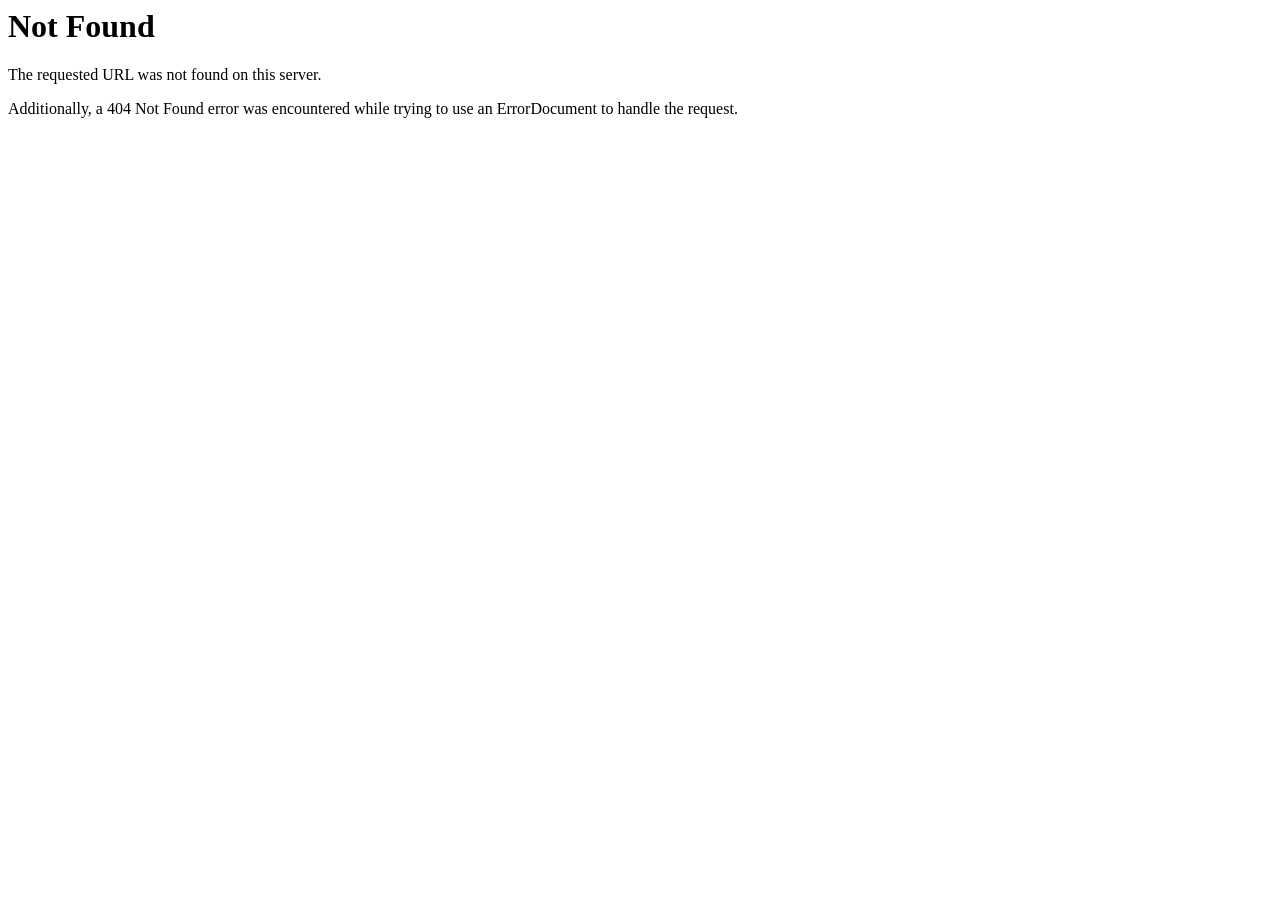
<file: css/owl.video.play.html>
<!DOCTYPE HTML PUBLIC "-//IETF//DTD HTML 2.0//EN">
<html>
<meta http-equiv="content-type" content="text/html;charset=utf-8" />
<head>
<title>404 Not Found</title>
</head><body>
<h1>Not Found</h1>
<p>The requested URL was not found on this server.</p>
<p>Additionally, a 404 Not Found
error was encountered while trying to use an ErrorDocument to handle the request.</p>
</body>

</html>
</file>
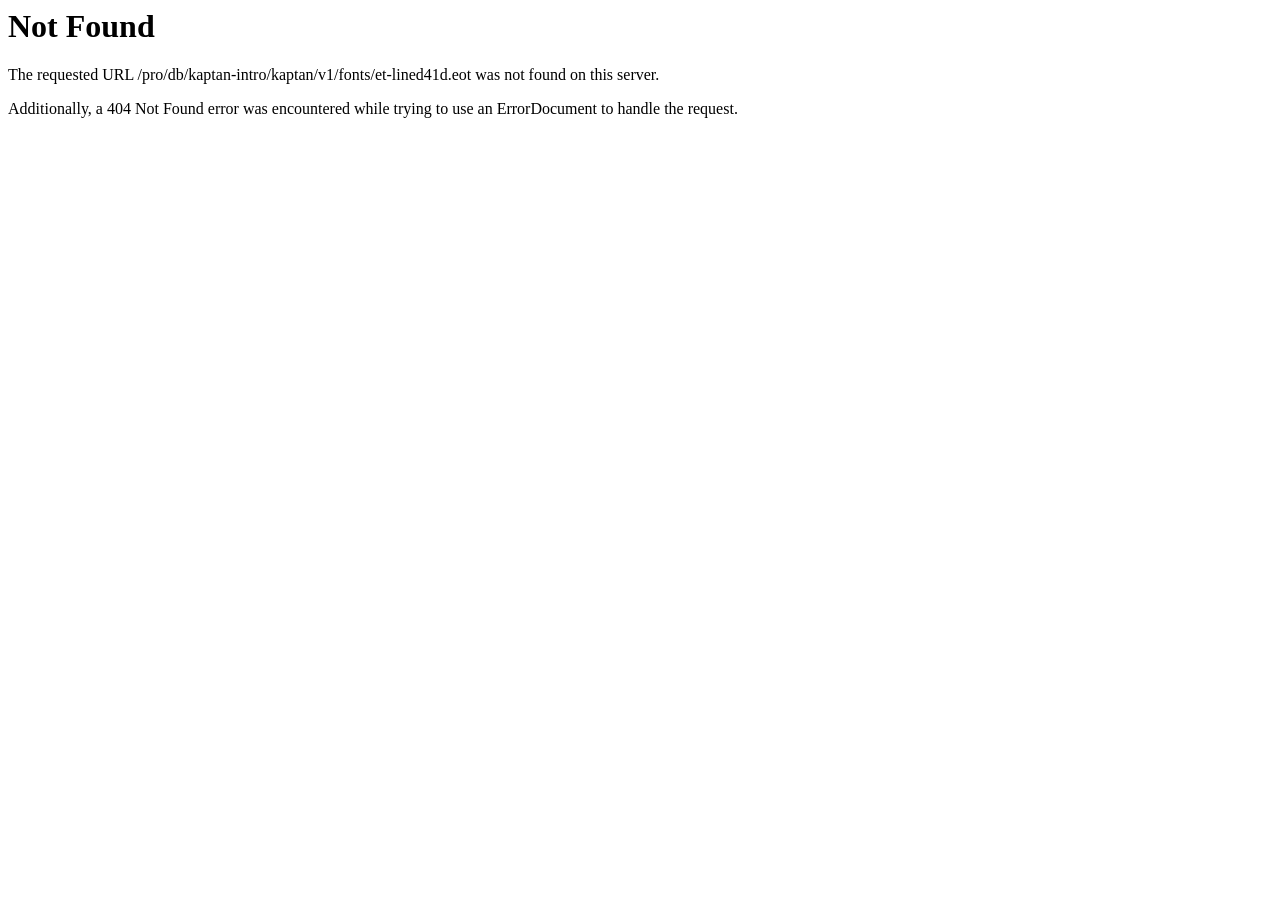
<file: fonts/et-lined41dd41dd41dd41d.html>
<!DOCTYPE HTML PUBLIC "-//IETF//DTD HTML 2.0//EN">
<html>
<!-- Mirrored from mourithemes.com/robin/robin/fonts/et-lined41dd41d.html? by HTTrack Website Copier/3.x [XR&CO'2014], Wed, 01 Apr 2020 17:47:14 GMT -->

<!-- Mirrored from rahulbordoloi.me/fonts/et-lined41dd41dd41d.html? by HTTrack Website Copier/3.x [XR&CO'2014], Mon, 30 Jan 2023 13:47:54 GMT -->
<!-- Added by HTTrack --><meta http-equiv="content-type" content="text/html;charset=utf-8" /><!-- /Added by HTTrack -->
<head>
<title>404 Not Found</title>
</head><body>
<h1>Not Found</h1>
<p>The requested URL /pro/db/kaptan-intro/kaptan/v1/fonts/et-lined41d.eot was not found on this server.</p>
<p>Additionally, a 404 Not Found
error was encountered while trying to use an ErrorDocument to handle the request.</p>
</body>
<!-- Mirrored from mourithemes.com/robin/robin/fonts/et-lined41dd41d.html? by HTTrack Website Copier/3.x [XR&CO'2014], Wed, 01 Apr 2020 17:47:14 GMT -->

<!-- Mirrored from rahulbordoloi.me/fonts/et-lined41dd41dd41d.html? by HTTrack Website Copier/3.x [XR&CO'2014], Mon, 30 Jan 2023 13:47:54 GMT -->
</html>
</file>
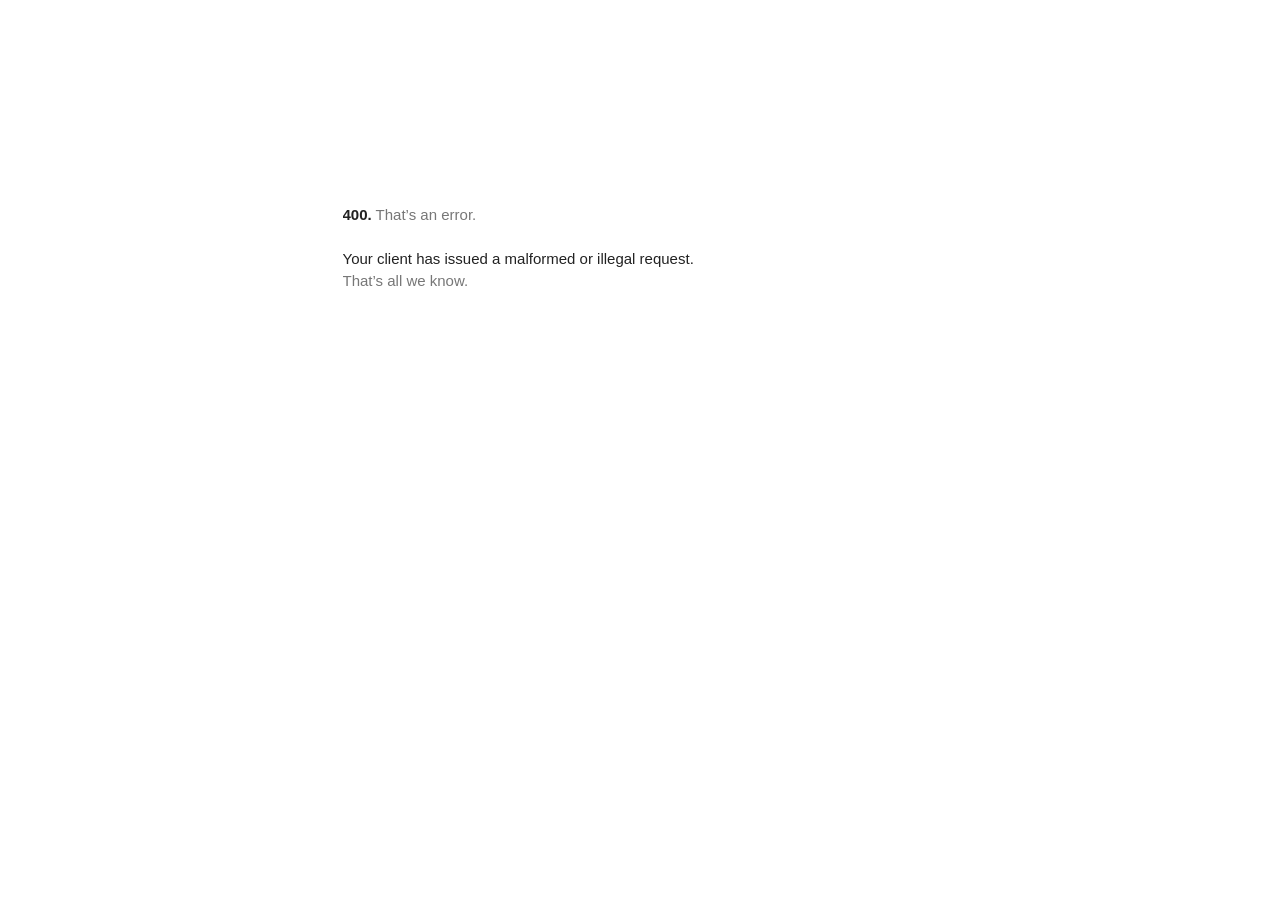
<file: www.googletagmanager.com/gtm5445.html>
<!DOCTYPE html>
<html lang=en>
  <meta charset=utf-8>
  <meta name=viewport content="initial-scale=1, minimum-scale=1, width=device-width">
  <title>Error 400 (Bad Request)!!1</title>
  <style>
    *{margin:0;padding:0}html,code{font:15px/22px arial,sans-serif}html{background:#fff;color:#222;padding:15px}body{margin:7% auto 0;max-width:390px;min-height:180px;padding:30px 0 15px}* > body{background:url(//www.google.com/images/errors/robot.png) 100% 5px no-repeat;padding-right:205px}p{margin:11px 0 22px;overflow:hidden}ins{color:#777;text-decoration:none}a img{border:0}@media screen and (max-width:772px){body{background:none;margin-top:0;max-width:none;padding-right:0}}#logo{background:url(//www.google.com/images/branding/googlelogo/1x/googlelogo_color_150x54dp.png) no-repeat;margin-left:-5px}@media only screen and (min-resolution:192dpi){#logo{background:url(//www.google.com/images/branding/googlelogo/2x/googlelogo_color_150x54dp.png) no-repeat 0% 0%/100% 100%;-moz-border-image:url(//www.google.com/images/branding/googlelogo/2x/googlelogo_color_150x54dp.png) 0}}@media only screen and (-webkit-min-device-pixel-ratio:2){#logo{background:url(//www.google.com/images/branding/googlelogo/2x/googlelogo_color_150x54dp.png) no-repeat;-webkit-background-size:100% 100%}}#logo{display:inline-block;height:54px;width:150px}
  </style>
  <a href=//www.google.com/><span id=logo aria-label=Google></span></a>
  <p><b>400.</b> <ins>That’s an error.</ins>
  <p>Your client has issued a malformed or illegal request.  <ins>That’s all we know.</ins>
</file>
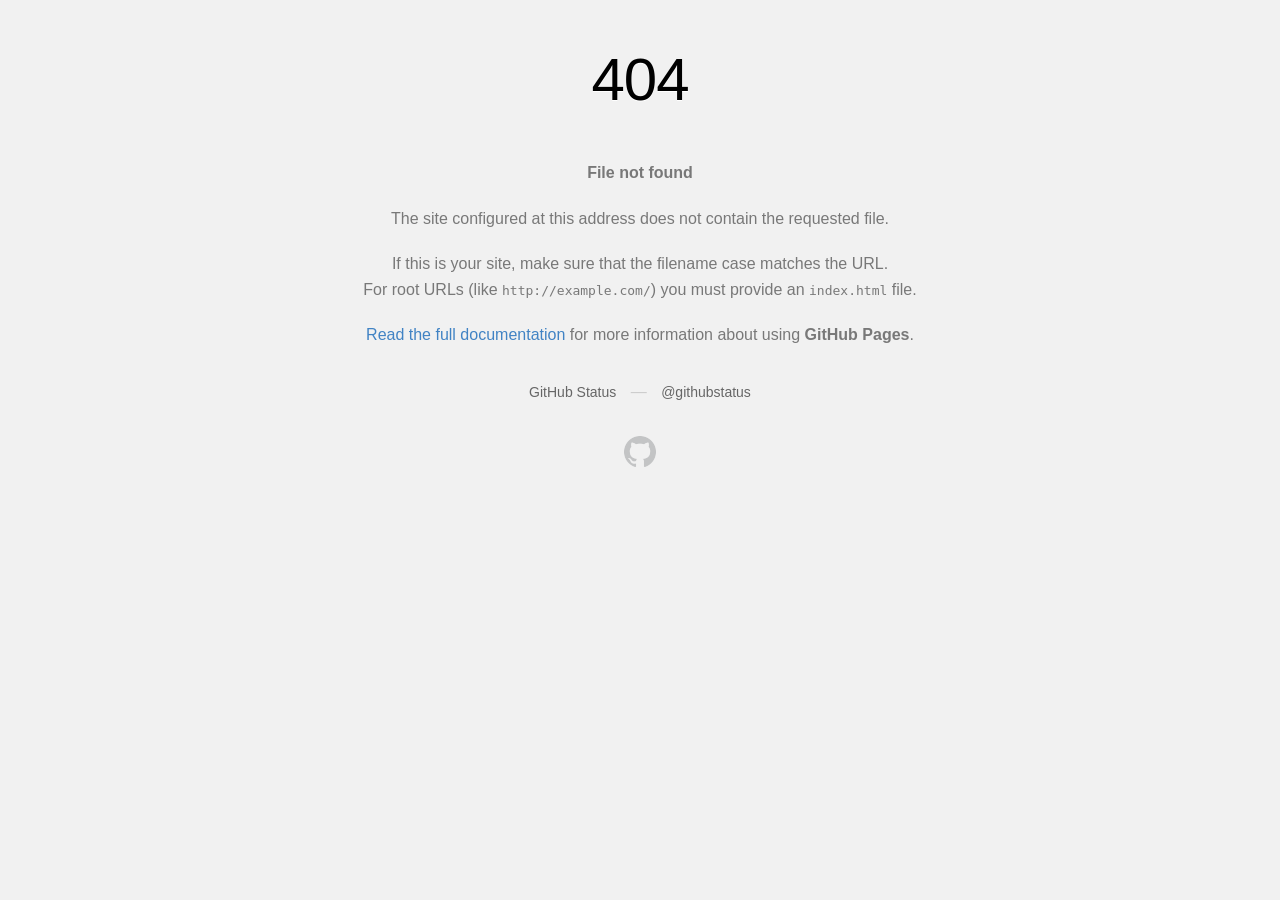
<file: your-path-to-fontawesome/css/all.html>
<!DOCTYPE html>
<html>
  <head>
    <meta http-equiv="Content-type" content="text/html; charset=utf-8">
    <meta http-equiv="Content-Security-Policy" content="default-src 'none'; style-src 'unsafe-inline'; img-src data:; connect-src 'self'">
    <title>Page not found &middot; GitHub Pages</title>
    <style type="text/css" media="screen">
      body {
        background-color: #f1f1f1;
        margin: 0;
        font-family: "Helvetica Neue", Helvetica, Arial, sans-serif;
      }

      .container { margin: 50px auto 40px auto; width: 600px; text-align: center; }

      a { color: #4183c4; text-decoration: none; }
      a:hover { text-decoration: underline; }

      h1 { width: 800px; position:relative; left: -100px; letter-spacing: -1px; line-height: 60px; font-size: 60px; font-weight: 100; margin: 0px 0 50px 0; text-shadow: 0 1px 0 #fff; }
      p { color: rgba(0, 0, 0, 0.5); margin: 20px 0; line-height: 1.6; }

      ul { list-style: none; margin: 25px 0; padding: 0; }
      li { display: table-cell; font-weight: bold; width: 1%; }

      .logo { display: inline-block; margin-top: 35px; }
      .logo-img-2x { display: none; }
      @media
      only screen and (-webkit-min-device-pixel-ratio: 2),
      only screen and (   min--moz-device-pixel-ratio: 2),
      only screen and (     -o-min-device-pixel-ratio: 2/1),
      only screen and (        min-device-pixel-ratio: 2),
      only screen and (                min-resolution: 192dpi),
      only screen and (                min-resolution: 2dppx) {
        .logo-img-1x { display: none; }
        .logo-img-2x { display: inline-block; }
      }

      #suggestions {
        margin-top: 35px;
        color: #ccc;
      }
      #suggestions a {
        color: #666666;
        font-weight: 200;
        font-size: 14px;
        margin: 0 10px;
      }

    </style>
  </head>
  <body>

    <div class="container">

      <h1>404</h1>
      <p><strong>File not found</strong></p>

      <p>
        The site configured at this address does not
        contain the requested file.
      </p>

      <p>
        If this is your site, make sure that the filename case matches the URL.<br>
        For root URLs (like <code>http://example.com/</code>) you must provide an
        <code>index.html</code> file.
      </p>

      <p>
        <a href="https://help.github.com/pages/">Read the full documentation</a>
        for more information about using <strong>GitHub Pages</strong>.
      </p>

      <div id="suggestions">
        <a href="https://githubstatus.com">GitHub Status</a> &mdash;
        <a href="https://twitter.com/githubstatus">@githubstatus</a>
      </div>

      <a href="/" class="logo logo-img-1x">
        <img width="32" height="32" title="" alt="" src="[data-uri]">
      </a>

      <a href="/" class="logo logo-img-2x">
        <img width="32" height="32" title="" alt="" src="[data-uri]">
      </a>
    </div>
  </body>
</html>
</file>
<file: css/style.css>
/*Table of Content


1. Default css
2. Preloader Css
3. Navigation area css
4. Mouse animation css
5. Banner area css
6. About area css
7. Services area css
8. skills area css
9. Portfolio area css
10. Statistic area css
11. Experience area css
12. Testimonial area css
13. Contact area css
14. Footer area css

*/


/*===============================
	1. Google Fonts
===============================*/

@import url('https://fonts.googleapis.com/css?family=Roboto:300,400,500,600');
@import url('https://fonts.googleapis.com/css?family=Montserrat:300,400,500,600');

/*--- 1. Default css starts ---*/

html,
body {
    height: 100%;
}

body {
    font-family: 'Roboto', sans-serif;
    width: 100%;
    height: 100%;
    font-size: 15px;
    line-height: 1.4;
    color: #333333;
    font-weight: 400;
}

h4{
    color: #ffffff;
    font-weight: 600;
    font-family: 'Montserrat', sans-serif;
}

h1,
h2,
h3,

h5,
h6 {
    color: #333333;
    font-weight: 600;
    font-family: 'Montserrat', sans-serif;
}

p {
    letter-spacing: 0;
    line-height: 1.8;
}

a {
    text-decoration: none;
    -webkit-transition: all 0.4s;
    -o-transition: all 0.4s;
    transition: all 0.4s;
}

a:focus {
    outline: none;
    text-decoration: none;
}

a:hover {
    outline: none;
    text-decoration: none;
}

ul,
li {
    margin: 0;
    padding: 0;
}

img {
    max-width: 100%;
    height: auto;
}

.section-padding {
    padding: 60px 0;
}

.section-title {
    text-align: center;
    padding-bottom: 60px;
}

.section-title h2 span {
    color: #00B0DC;
}

.section-title h2 {
    font-size: 40px;
    color: #262626;
    letter-spacing: 1px;
    font-weight: 400;
    text-transform: uppercase;
}


/* width */

::-webkit-scrollbar {
    width: 12px;
}


/* Track */

 ::-webkit-scrollbar-track {
    background: #000000;
}


/* Handle */

 ::-webkit-scrollbar-thumb {
    background: #00B0DC;
}


/* Handle on hover */

 ::-webkit-scrollbar-thumb:hover {
    background: #0000CD;
}


/*--- Default css ends---*/


/*-------------- 2. Preloader css starts ---------------*/

.loader_bg {
    position: fixed;
    z-index: 9999999;
    background: #fff;
    width: 100%;
    height: 100%;
}

.loader {
    border: 0 solid transparent;
    border-radius: 50%;
    width: 150px;
    height: 150px;
    position: absolute;
    top: calc(50vh - 75px);
    left: calc(50vw - 75px);
}

.loader:before,
.loader:after {
    content: '';
    border: 1em solid #00B0DC;
    border-radius: 50%;
    width: inherit;
    height: inherit;
    position: absolute;
    top: 0;
    left: 0;
    animation: loader 2s linear infinite;
    opacity: 0;
}

.loader:before {
    animation-delay: .5s;
}

@keyframes loader {
    0% {
        transform: scale(0);
        opacity: 0;
    }
    50% {
        opacity: 1;
    }
    100% {
        transform: scale(1);
        opacity: 0;
    }
}


/*---------- preloader css ends -------------*/


/*--- 3. Mouse animation starts---*/

@-webkit-keyframes scroll-ani {
    0% {
        opacity: 1;
        top: 29%;
    }
    15% {
        opacity: 1;
        top: 50%;
    }
    50% {
        opacity: 0;
        top: 50%;
    }
    100% {
        opacity: 0;
        top: 29%;
    }
}

@keyframes scroll-ani {
    0% {
        opacity: 1;
        top: 29%;
    }
    15% {
        opacity: 1;
        top: 50%;
    }
    50% {
        opacity: 0;
        top: 50%;
    }
    100% {
        opacity: 0;
        top: 29%;
    }
}

.mouse-scroll {
    position: absolute;
    left: 48%;
    display: inline-block;
    line-height: 18px;
    font-size: 13px;
    font-weight: normal;
    color: #ffffff;
    letter-spacing: 2px;
    margin-top: 5%;
    text-decoration: none;
    overflow: hidden;
}

.mouse-scroll .mouse {
    position: relative;
    display: block;
    width: 35px;
    height: 60px;
    margin: 0 auto 20px;
    -webkit-box-sizing: border-box;
    box-sizing: border-box;
    border: 3px solid #ffffff;
    border-radius: 23px;
}

.mouse-scroll .mouse .mouse-movement {
    position: absolute;
    display: block;
    top: 29%;
    left: 50%;
    width: 8px;
    height: 8px;
    margin: -4px 0 0 -4px;
    background: #ffffff;
    border-radius: 50%;
    -webkit-animation: scroll-ani 2s linear infinite;
    animation: scroll-ani 2s linear infinite;
}


/*---mouse animation ends---*/


/*---------- 4. Nav area css starts -------------*/

.nav-area {
    height: 65px;
}

.nav-area.sticky_navigation {
    background: #fafafa;
    height: 80px;
}

.navbar-nav {
    margin-top: 15px;
}

.sticky_navigation {
    -webkit-transition: all 0.4s ease-out;
    -o-transition: all 0.4s ease-out;
    transition: all 0.4s ease-out;
    -webkit-box-shadow: 0px 3px 4.6px 0.3px rgba(0, 0, 0, 0.25);
    box-shadow: 0px 3px 4.6px 0.3px rgba(0, 0, 0, 0.25);
}

.sticky_navigation .main-menu {
    margin-top: 0;
}

.sticky_navigation .navbar-brand,
.sticky_navigation .navbar-brand span {
    color: #000000;
}

.sticky_navigation .navbar-brand:hover,
.sticky_navigation .navbar-brand:focus,
.sticky_navigation .navbar-brand span {
    color: #262626;
}

.sticky_navigation .nav li a {
    color: #262626;
}

.sticky_navigation .nav li.active a {
    color: #00B0DC;
}

.sticky_navigation .nav li.active::after {
    border-bottom: 1px solid #262626;
    content: "";
    display: block;
    margin: 0 auto;
    width: 50%;
}

.sticky_navigation .navbar-brand:hover {
    color: #ffffff;
}

.sticky_navigation .logo span {
    color: #00b0dc;
}

.main-menu {
    -webkit-transition: all 0.4s ease-out;
    -o-transition: all 0.4s ease-out;
    transition: all 0.4s ease-out;
    margin-top: 10px;
}

.navbar {
    border: 0;
    margin-bottom: 0;
}

.navbar-brand {
    padding: 25px 0;
    text-transform: uppercase;
    font-size: 25px;
    display: block;
    color: #ffffff;
    font-weight: 800;
}

.logo {
    padding: 5px;
    
    font-size: 32px;
    letter-spacing: 3px;
    color: #00b0dc;
}

.logo span {
    color: #00b0dc;
}

.navbar-brand:focus,
.navbar-brand:hover {
    text-decoration: none;
    color: #ffffff;
}

.navbar-right li {
    display: inline-block;
    float: none;
}

.navbar-right li a {
    color: #ffffff;
    text-transform: uppercase;
    font-weight: 400;
}

.navbar-right li.active a {
    color: #00B0DC;
}

.nav>li>a:hover,
.nav>li>a:active,
.nav>li>a:focus {
    background: none;
}

.navbar-toggle .icon-bar {
    background: #033D75;
}


/*---------- Nav area css ends -------------*/


/*----------- 5. Banner area css starts--------------*/

.banner-area {
    background-image: url(../images/home/cyber_security.jpg);
    /*--edit image--*/
    background-position: center;
    background-size: cover;
    position: relative;
    height: 100%;
}

.banner-area::before {
    position: absolute;
    top: 0;
    left: 0;
    width: 100%;
    height: 100%;
    background: rgba(0, 0, 0, 0.7);
    content: '';
}

.img-area {
    width: 160px;
    height: 160px;
    border-radius: 50%;
    overflow: hidden;
    border: 5px solid #fff;
    display: inline-block;
}

.banner-area b {
    font-weight: 100;
}

canvas {
    position: absolute;
    width: 100%;
    height: 100%;
    top: 0;
    right: 0;
    bottom: 0;
    left: 0;
}

.banner-table {
    display: table;
    margin: 0;
    position: relative;
    height: 100%;
    width: 100%;
    z-index: 1;
}

.banner-table-cell {
    display: table-cell;
    vertical-align: middle;
    text-align: center;
}

.welcome-text .intro h2 {
    color: #fff;
    font-size: 85px;
    font-weight: 800;
    margin-bottom: 10px;
}

.intro h1 {
    color: #fafafa;
    font-size: 18px;
    font-weight: 100;
    margin: 0;
}

.social-icon {
    text-align: center;
    padding-top: 20px;
}

.social-icon ul {
    margin: 0;
}

.social-icon ul li {
    display: inline;
    padding: 0;
    margin: 0 5px;
}

.social-icon ul li a {
    display: inline-block;
    width: 34px;
    height: 34px;
    line-height: 34px;
    font-size: 14px;
    border: 1px solid rgba(255, 255, 255, 0.08);
    -webkit-transition: all 300ms linear;
    transition: all 300ms linear;
    color: #fff;
}

.social-icon ul li a:hover {
    background: #00b0dc;
}

.ah-headline.clip .ah-words-wrapper::after {
    background-color: #fff;
}

.banner-btn {
    background: transparent;
    text-decoration: none;
    padding: 10px 30px;
    display: inline-block;
    margin-top: 25px;
    color: #fff;
    text-transform: uppercase;
    -webkit-border-radius: 5px;
    -moz-border-radius: 5px;
    border-radius: 25px;
    border: 2px solid #fafafa;
    font-weight: bold;
}

.banner-btn:hover,
.banner-btn:focus {
    text-decoration: none;
    color: #333;
    background: #fafafa;
    border-color: #fafafa;
}

.welcome-text h3 {
    color: #fff;
    font-size: 45px;
}


/*---------Banner area css ends--------------*/


/*---------- 6. About area css starts---------------*/

.stack {
    position: relative;
    z-index: 10;
    margin-bottom: 20px;
    display: inline-block;
}

.stack img {
    background: #fff;
    -moz-box-sizing: content-box;
    -webkit-box-sizing: content-box;
    box-sizing: content-box;
    padding: 10px;
    width: 100%;
    -moz-box-shadow: 1px 1px 2px rgba(0, 0, 0, .25);
    -webkit-box-shadow: 1px 1px 2px rgba(0, 0, 0, .25);
    box-shadow: 1px 1px 2px rgba(0, 0, 0, .25);
}

.stack::before {
    background: #969696;
    content: "";
    width: 100%;
    height: 100%;
    position: absolute;
    left: 0;
    top: 0;
    z-index: -10;
    -webkit-transform: rotate(-6deg);
    -moz-transform: rotate(-6deg);
    -ms-transform: rotate(-6deg);
    -o-transform: rotate(-6deg);
    -moz-box-shadow: 1px 1px 2px rgba(0, 0, 0, .25);
    -webkit-box-shadow: 1px 1px 2px rgba(0, 0, 0, .25);
    box-shadow: 1px 1px 2px rgba(0, 0, 0, .25);
}

.btn-a {
    animation-delay: 2s;
    cursor: pointer;
    display: inline-block;
    font-size: 14px;
    font-weight: 300;
    letter-spacing: 1px;
    line-height: 18px;
    padding: 14px 22px;
    text-align: center;
    text-decoration: none;
    text-transform: uppercase;
    -webkit-animation-delay: 2s;
    -webkit-transition: background .3s ease-in-out, color .3s ease-in-out;
    animation-delay: 2s;
    transition: background .3s ease-in-out, color .3s ease-in-out;
    white-space: nowrap;
    -webkit-border-radius: 3px;
    -moz-border-radius: 3px;
    border-radius: 3px;
    margin-top: 20px;
    text-decoration: none;
    margin-right: 15px;
}

.skill-btn {
    background: #00b0dc;
    border: 1px solid #00b0dc;
    color: #fff;
}

.down-btn {
    background: none;
    color: #2B2F37;
    border: 1px solid #00b0dc;
}

.about-text-left {
    margin-top: 90px;
}

.about-text-left p {
    text-align: right;
    font-size: 15px;
    color: #fafafa;
    margin-bottom: 20px;
}

.about-right h2 {
    margin-bottom: 30px;
    text-transform: uppercase;
}

.about-text-right h3 {
    color: #fafafa;
    margin-bottom: 45px;
}

.about-text-right h6 {
    color: #333333;
}

.about-right p span {
    color: #262626;
    font-weight: bold;
    letter-spacing: 2px;
}

.about-list {
    list-style: none;
}

.about-right .about-list li {
    margin-bottom: 10px;
}

.about-right .about-list li .title {
    position: relative;
    margin-right: 10px;
    padding-bottom: 1px;
    color: #a1a1a1;
    font-weight: 700;
}

.about-right .about-list li .title:before {
    content: "";
    position: absolute;
    height: 2px;
    width: 100%;
    bottom: 0;
    left: 0;
    background: #e1e1e1;
    -webkit-border-radius: 2px;
    border-radius: 2px;
}

.about-right .about-list li .title:after {
    position: absolute;
    content: ':';
    right: -8px;
}

.about-right .about-list li .value {
    position: relative;
}

.about-right .about-list li .value:before {
    content: "";
    position: absolute;
    height: 2px;
    width: 100%;
    bottom: 0;
    left: 0;
}


/*-------About area css ends--------------*/


/*-------- 7. Services area starts ----------*/

.services-area {
    background: #f8f8f8;
}

.service {
    text-align: center;
}

.service-box {
    padding: 20px;
    margin-bottom: 40px;
    position: relative;
    transition: .9s;
}

.service-icon i {
    font-size: 50px;
    color: #00B0DC;
    margin-bottom: 20px;
}

.service-box:hover:after {
    top: 0;
    height: 100%;
    transition: 0.9s;
}

.service-box:hover .after {
    bottom: 0;
    height: 100%;
    transition: 0.9s;
}

.service-box:hover:before {
    left: 0;
    width: 100%;
    transition: 0.9s;
}

.service-box:hover .before {
    right: 0;
    width: 100%;
    transition: 0.9s;
}

.service-box:hover:before,
.service-box:hover .before {
    width: 100%;
    transition: 0.9s;
}

.service-box:after {
    height: 80%;
    width: 2px;
    content: '';
    top: 10%;
    left: 0px;
    transition: 0.9s;
}

.service-box .before,
.service-box .after,
.service-box:before,
.service-box:after {
    background: #777;
    position: absolute;
    transition: 0.9s;
}

.service-box:before {
    height: 2px;
    width: 80%;
    content: '';
    top: 0px;
    left: 10%;
    transition: 0.9s;
}

.service-box .before {
    height: 2px;
    width: 80%;
    bottom: 0px;
    right: 10%;
    transition: 0.9s;
}

.service-box .after {
    height: 80%;
    width: 2px;
    bottom: 10%;
    right: 0px;
    transition: 0.9s;
}


/*-------- Services area ends ----------*/


/*--------- 8. Skills area starts --------------*/

.skills-area .section-title h2 {
    color: #fff;
}

.skills-area {
    position: relative;
    background-image: url(../images/skills/2.jpg);
    -webkit-background-size: cover;
    background-size: cover;
    background-position: center center;
    background-attachment: fixed;
    -webkit-background-size: cover;
    position: relative;
    z-index: 1;
}

.skills-area:before {
    position: absolute;
    content: '';
    background: rgba(0, 0, 0, 0.9);
    top: 0;
    left: 0;
    width: 100%;
    height: 100%;
    z-index: -1;
}

.skillbar {
    margin-bottom: 24px;
    position: relative;
    width: 100%;
    display: block
}

.skillbar .skillbar-title {
    display: inline-block;
    vertical-align: middle;
    font-size: 20px;
    color: #fff;
}

.skillbar .skillbar-percent {
    float: right;
    display: inline-block;
    vertical-align: middle;
    color: #fff;
}

.skillbar-bar {
    background-color: #fff;
    width: 100%;
    height: 15px;
    border-radius: 40px;
}

.skillbar-bar .skillbar-child {
    width: 0;
    height: 100%;
    background-color: #00B0DC;
    -webkit-transition-property: width, background-color;
    -o-transition-property: width, background-color;
    transition-property: width, background-color;
    border-radius: 5px;
}


/*--------- Skills area ends --------------*/


/*----------- 9. Portfolio area Starts --------*/

.portfolio-area {
    background: #fafafa;
}

.project-item img {
    width: 100%;
}

.overlay {
    position: absolute;
    top: 0px;
    left: 0px;
    bottom: 0px;
    right: 0px;
    background: #00B0DC;
    opacity: 0;
    -webkit-transition: all .5s ease;
    -moz-transition: all .5s ease;
    -ms-transition: all .5s ease;
    -o-transition: all .5s ease;
    transition: all .5s ease;
    cursor: crosshair;
}

.overlay .overlay-inner {
    position: absolute;
    top: 35%;
    width: 100%;
    text-align: center;
}

.overlay .overlay-inner h4 {
    color: #ffffff !important;
    margin-bottom: 0 !important;
    -webkit-transition: all .5s;
    -moz-transition: all .5s;
    -ms-transition: all .5s;
    -o-transition: all .5s;
    transition: all .5s;
    -webkit-transform: translateY(-30px);
    -moz-transform: translateY(-30px);
    -ms-transform: translateY(-30px);
    -o-transform: translateY(-30px);
    transform: translateY(-30px);
    text-transform: uppercase;
    font-size: 25px;
    letter-spacing: 1px;
}

.overlay .overlay-inner p {
    color: #fff;
    -webkit-transition: all .5s;
    -moz-transition: all .5s;
    -ms-transition: all .5s;
    -o-transition: all .5s;
    transition: all .5s;
    -webkit-transform: translateY(30px);
    -moz-transform: translateY(30px);
    -ms-transform: translateY(30px);
    -o-transform: translateY(30px);
    transform: translateY(30px);
    margin-top: 10px;
}

.project-item:hover .overlay .overlay-inner h4 {
    -webkit-transform: translateY(0);
    -moz-transform: translateY(0);
    -ms-transform: translateY(0);
    -o-transform: translateY(0);
    transform: translateY(0);
}

.project-item:hover .overlay .overlay-inner p {
    -webkit-transform: translateY(0);
    -moz-transform: translateY(0);
    -ms-transform: translateY(0);
    -o-transform: translateY(0);
    transform: translateY(0);
}

.project-item a:hover .overlay {
    opacity: 1;
}

ul.port-nav-list {
    padding: 0 0 50px 0;
    list-style: none;
    text-align: center;
}

ul.port-nav-list li {
    display: inline-block;
    margin-right: 10px;
}

ul.port-nav-list li a {
    display: block;
    cursor: pointer;
    color: #262626;
    font-size: 18px;
    padding: 8px 12px;
    text-decoration: none;
    text-transform: uppercase;
    font-weight: 100;
}

ul.port-nav-list li a.active {
    color: #00B0DC;
}

.port-items {
    width: 100%;
    margin-left: 0;
    margin-right: 0;
}

.portfolio-items .port-items .single-port {
    overflow: hidden;
    margin-bottom: 25px;
}

.single-port {
    padding: 0;
}


/*-------- Portfolio area css ends---------*/


/*--------- 10. Statistic area starts -----------*/

.statistic-area {
    background-image: url(../images/home/nicebg.jpg);
    -webkit-background-size: cover;
    background-size: cover;
    background-position: center center;
    background-attachment: fixed;
    color: #fff;
    text-align: center;
    position: relative;
    z-index: 1;
}

.statistic-area:before {
    content: '';
    position: absolute;
    top: 0;
    left: 0;
    width: 100%;
    height: 100%;
    background: rgba(0, 0, 0, 0.9);
    z-index: -1;
}

.statistic-area .item {
    margin-bottom: 30px;
}

.statistic-area .item .fa {
    color: #fff;
    font-size: 40px;
}

.statistic-area .item p {
    color: #fff;
    margin-top: 10px;
    font-size: 20px;
    font-weight: 300;
}

.statistic-area .item h2 {
    color: #00B0DC;
    font-weight: 800;
    font-size: 45px;
    margin-top: 10px;
}


/*----------------Statistic area ends-------------------*/


/*-------- 11. Experience area starts -------------*/

.fix-down {
    margin-bottom: -30px;
}

.resumes {
    list-style: none;
}

.resumes li {
    padding: 20px;
    box-shadow: 0 0 25px rgba(68, 68, 68, 0.07);
    overflow: hidden;
    position: relative;
}

.resumes li h3 {
    font-size: 16px;
    margin-bottom: 12px;
}

.resumes li h4 {
    text-transform: uppercase;
    font-size: 15px;
    color: #00B0DC;
}

.resumes li h5 {
    margin-bottom: 8px;
}

.resumes li p {
    margin-bottom: 0;
    font-size: 15px;
    position: relative;
    z-index: 1;
}


/*-------- Experience area ends -------------*/


/*------- 12. Blog Posts area css starts --------*/

.testimonial-area .section-title h2 {
    color: #fff;
}

.testimonial-area {
    background-image: url(../images/testimonial/blog.jpg);
    -webkit-background-size: cover;
    background-size: cover;
    background-position: center center;
    background-attachment: fixed;
    position: relative;
    z-index: 1;
}

.testimonial-area:before {
    position: absolute;
    content: '';
    top: 0;
    left: 0;
    width: 100%;
    height: 100%;
    background: rgba(0, 0, 0, 0.7);
    z-index: -1;
}

.single-testimonial {
    background: #ffffff;
    border-radius: 5px;
    padding: 30px;
}

.single-testimonial p {
    margin-bottom: 30px;
}

.single-testimonial h2 {
    margin: 10px 0 0;
    font-size: 18px;
    text-transform: uppercase;
}

.testi-comment i {
    font-size: 30px;
    color: #00B0DC;
}

.single-testimonial h3 {
    margin: 10px 0 0;
    font-weight: 100;
    font-size: 15px;
}

.testi-img {
    height: 70px;
    width: 70px;
    border-radius: 50%;
    overflow: hidden;
}

.single-testimonial h4 {
    margin: 73px 0 0;
    font-size: 18px;
    text-transform: uppercase;
}

.testi-comment i {
    font-size: 30px;
    color: #00B0DC;
}

.single-testimonial h7 {
    margin: 8px 0 0;
    font-weight: 100;
    font-size: 15px;
}

.testii-img {
    height: 70px;
    width: 70px;
    border-radius: 50%;
    margin: 55px 0 0;
    overflow: hidden;
}

.single-testimonial h6 {
    margin: 10px 0 0;
    font-size: 18px;
    text-transform: uppercase;
}

.testi-comment i {
    font-size: 30px;
    color: #00B0DC;
}

.single-testimonial h5 {
    margin: 10px 0 0;
    font-weight: 100;
    font-size: 15px;
}

.testi-img {
    height: 70px;
    width: 70px;
    border-radius: 50%;
    overflow: hidden;
}

.testi-img img {
    width: 100%;
    height: 100%;
}

.owl-theme .owl-controls {
    margin-top: 50px;
    margin-left: 30px;
}

.owl-dots {
    text-align: center;
    margin-top: 30px;
}

.owl-dot {
    display: inline-block;
    height: 15px !important;
    width: 15px !important;
    background-color: #ffffff !important;
    opacity: 0.8;
    border-radius: 50%;
    margin: 0 5px;
}

.owl-dot.active {
    background-color: #00B0DC !important;
}


/*------- Blog Posts area ends --------*/


/*-------------13. Contact area starts -------------*/

.contact-area {
    background-color: #ffffff;
}

.contact-area .form-control {
    border: 2px solid #a2a2a2;
    box-shadow: none;
    padding: 6px;
    border-radius: 0;
    margin-bottom: 30px;
}

.right-contact-text {
    margin-bottom: 25px;
}

.right-contact-text i {
    color: #00B0DC;
    font-size: 25px;
    margin-bottom: 10px;
}

.contact-area textarea.form-control {
    border: 2px solid #a2a2a2;
    padding: 6px;
    height: 250px;
    margin-bottom: 30px;
}

.btn.btn-send {
    background: #00B0DC;
    color: #ffffff;
    border-radius: 0;
    padding: 15px 20px;
    text-transform: uppercase;
    font-weight: 600;
    border-radius: 5px;
}

.right-contact-text h2 {
    margin-top: 2px;
    margin-bottom: 5px;
    text-transform: uppercase;
    font-weight: 600;
    font-size: 12px;
    letter-spacing: 3px;
}

.right-contact-text p {
    line-height: 21px;
    letter-spacing: 2px;
    font-size: 11px;
    color: #777;
}

.map-responsive {
    overflow: hidden;
    padding-bottom: 56.25%;
    position: relative;
    height: 0;
}

.map-responsive iframe {
    left: 0;
    top: 0;
    height: 100%;
    width: 100%;
    position: absolute;
}


/*------------- Contact area ends -------------*/


/*--------------16. Footer area starts -------------*/

.footer-area {
    background: #171717;
    color: #ffffff;
    padding: 30px 0;
}

.footer-area a {
    color: #00B0DC;
}


/*--------------- Footer area ends -------------*/
</file>
<file: css/responsive.css>
/* Medium Layout: 1280px. */
@media only screen and (min-width: 992px) and (max-width: 1200px) {}

/* Tablet Layout: 768px. */
@media only screen and (min-width: 768px) and (max-width: 991px) {
    .section-padding {
        padding: 35px 0;
    }

    .section-title h2 {
        font-size: 35px;
        letter-spacing: 5px;
    }

    .navbar-nav {
        margin: 10px 0;
    }

    .sticky_navigation .navbar-nav {
        margin: 20px 0;
    }

    .navbar-brand {
        padding: 20px 0;
    }

    .navbar-nav li {
        margin: 9px 0;
    }

    .navbar-nav > li > a {
        line-height: 0;
    }

    .nav > li > a {
        padding: 10px 5px;
    }

    .sticky_navigation .nav li.active a {

        color: #262626;

    }

    .sticky_navigation .nav li.active::before {
        margin: 5px auto;
    }

    .sticky_navigation .nav li.active::after {
        margin: 5px auto;
    }

    .sticky_navigation .navbar-brand {
        line-height: 45px;
    }

    .socials {
        padding-top: 3%;
    }

    .about-left img {
        width: 100%;
    }

}

/* Mobile Layout: 320px. */
@media only screen and (max-width: 767px) {
    .section-padding {
        padding: 30px 0;
    }

    .section-title{
        margin-bottom: 0;
        padding-bottom: 40px;
    }

    .navbar-toggle {
        margin-top: 15px;
    }

    .navbar-toggle .icon-bar {
        background: #ffffff;
    }
    
    .sticky_navigation .navbar-toggle .icon-bar{
        background: #262626;
    }

    .sticky_navigation .nav li.active::after {
        border-bottom: 1px solid #ffffff;
    }

    .navbar-nav {
        float: right;
        margin: 11px 21px;
        margin-right: 32%;
        display: inherit;
        width: 200px;
        background-color: transparent;
    }

    .navbar-nav li {
        float: left;
        margin: 9px 50px;
        display: inherit;
        width: 100%;
    }

    .navbar-fixed-top .navbar-collapse {
        height: 740px;
        background-color: rgba(0, 0, 0, 0.9);
    }

    .navbar-fixed-top .navbar-collapse {
        max-height: 100%;
    }

    .sticky_navigation .nav li a {
        color: #ffffff;
    }

    .sticky_navigation .nav li.active a {
        color: #ffffff;
    }

    .welcome-text h2 {
        font-size: 2em;
    }
    
    .connn-right {
	margin-bottom: 50px;
}

    .navbar-nav {
        text-align: center;
    }

    .nav-area.sticky_navigation {
        height: 60px;
    }

    .welcome-text h1.ah-headline {
        font-size: 30px;
    }

    .welcome-text h3 {
        font-size: 18px;
        margin-bottom: 20px;
    }

    .about-text-left {
        margin-top: 20px;
    }

    .about-text-left h2{
        text-align: center;
    }

    .about-text-left h3{
        text-align: center;
    }

    .about-text-left p{
        text-align: center;
    }

    .about-text-left a {
        display: block;
        text-align: center;
        float: none;
    }

    .about-area img {
        width: 100%;
    }

    .about-text-right {
        margin-top: 40px;
    }

    .services-area .section-header {
        margin-bottom: 0;
    }
    
    .about-text-left a {
	    display: inline-block;
    }
    
    .social-area {
	    text-align: center;
    }
    
    .section-title h2 {
	    font-size: 20px;
        letter-spacing: 2px;
    }

    .stack::before {
        display: none;
    }
    
    ul.port-nav-list li {
	    margin-bottom: 0;
    }

    .service {
        text-align: center;
        margin-bottom: 40px;
    }


    .single-contact {
        margin-bottom: 30px;
    }

    #contact-form {
        margin-top: 20px;
    }

    .contact-area .form-control {
        font-size: 11px;
    }

    .contact-area {
        background-position: inherit;
    }


    .skillbar .skillbar-title {
        font-size: 15px;
    }

    .statistic-area .item h2 {
        font-size: 35px;
    }

    .right-contact {
        margin-top: 30px;
    }

    .welcome-text h1.ah-headline {
        font-size: 25px;
    }

    .about-right h2 {
         font-size: 20px;
     }

    .about-area img {
        width: 90%;
    }

    .single-testimonial h2 {
        font-size: 14px;
    }

    .single-testimonial h3 {
        font-size: 12px;
    }

    .overlay .overlay-inner h4 {
        font-size: 18px;
    }

}

/* Wide Mobile Layout: 480px. */
@media only screen and (min-width: 480px) and (max-width: 767px) {


    .navbar-nav {
        margin-right: 38%;
    }

    .navbar-toggle .icon-bar {
        background: #ffffff;
    }

    .nav-area.sticky_navigation .navbar-toggle .icon-bar{
        background: #262626;
    }

    .single-portfolio img {
        width: 100%;
    }

    .contact-area {
        background-position: inherit;
    }
}



@media only screen and (min-width: 375px) and (max-width: 767px){
    .portfolio-area .list-inline > li {
        padding-right: 0;
    }

    .portfolio-area ul.list-inline li {
        margin: 7px;
    }
}

@media only screen and (min-width: 411px) and (max-width: 767px){


}


@media only screen and (min-width: 600px) and (max-width: 767px){
    .navbar-nav li {
        margin: 9px 0;
    }

    .welcome-text h1.ah-headline {
        font-size: 40px;
    }

    .welcome-text h3 {
        font-size: 25px;
        margin-bottom: 20px;
    }

}
</file>
<file: github-activity.css>
/*!
 * GitHub Activity Stream - v0.1.4 - 10/7/2015
 * https://github.com/caseyscarborough/github-activity
 *
 * Copyright (c) 2015 Casey Scarborough
 * MIT License
 * http://opensource.org/licenses/MIT
 */

 .gha-feed {
  width: 100%;
  height: 100%;
  background: #fff;
  font-weight: bold;
  font-size: 14px;
  font-family: Helvetica, arial, freesans, clean, sans-serif;
  line-height: 1.3;
  overflow-y: auto;
  border: 1px solid #ddd;
}

.gha-feed, .gha-feed h2, .gha-feed h3, .gha-feed p, .gha-feed ul, .gha-feed li {
  margin: 0;
  padding: 0;
}

.gha-feed ul {
  list-style-type: none;
  padding: 0;
  margin: 0;
}

.gha-feed li {
  list-style-type: none;
  line-height: 1.4;
}

.gha-feed small{
  color: #666;
  font-weight: normal;
  font-size: 13px;
}

.gha-feed small a {
  font-weight: normal;
}

.gha-feed small a .more-commits { font-size: 11px; }

span.gha-time {
  color: #bbb;
  font-weight: normal; 
  font-size: 12px; 
}

.gha-feed a {
  color: #4183c4;
  text-decoration: none;
  font-weight: bold;
}

.gha-feed a:hover {
  text-decoration: underline;
}

.gha-feed pre {
  padding: 0;
  border: 0;
  border-radius: 0;
  box-shadow: 1px 1px 4px #bbb;
  color: white;
}

.gha-header {
  position: absolute;
  top: 1px;
  left: 1px;
  width: calc(100% - 20px);
  padding: 10px;
  height: 67px;
  border-bottom: 1px solid #ddd;
  background: #ffffff; /* Old browsers */
  background: -moz-linear-gradient(top,  #ffffff 0%, #f4f4f4 100%); /* FF3.6+ */
  background: -webkit-gradient(linear, left top, left bottom, color-stop(0%,#ffffff), color-stop(100%,#f4f4f4)); /* Chrome,Safari4+ */
  background: -webkit-linear-gradient(top,  #ffffff 0%,#f4f4f4 100%); /* Chrome10+,Safari5.1+ */
  background: -o-linear-gradient(top,  #ffffff 0%,#f4f4f4 100%); /* Opera 11.10+ */
  background: -ms-linear-gradient(top,  #ffffff 0%,#f4f4f4 100%); /* IE10+ */
  background: linear-gradient(to bottom,  #ffffff 0%,#f4f4f4 100%); /* W3C */
  filter: progid:DXImageTransform.Microsoft.gradient( startColorstr='#ffffff', endColorstr='#f4f4f4',GradientType=0 ); /* IE6-9 */
}

.gha-footer {
  position: absolute;
  bottom: -1px;
  left: 1px;
  padding: 5px;
  border-top: 1px solid #ddd;
  height: 16px;
  width: calc(100% - 15px);
  background: #ffffff; /* Old browsers */
  background: -moz-linear-gradient(top,  #ffffff 0%, #f4f4f4 100%); /* FF3.6+ */
  background: -webkit-gradient(linear, left top, left bottom, color-stop(0%,#ffffff), color-stop(100%,#f4f4f4)); /* Chrome,Safari4+ */
  background: -webkit-linear-gradient(top,  #ffffff 0%,#f4f4f4 100%); /* Chrome10+,Safari5.1+ */
  background: -o-linear-gradient(top,  #ffffff 0%,#f4f4f4 100%); /* Opera 11.10+ */
  background: -ms-linear-gradient(top,  #ffffff 0%,#f4f4f4 100%); /* IE10+ */
  background: linear-gradient(to bottom,  #ffffff 0%,#f4f4f4 100%); /* W3C */
  filter: progid:DXImageTransform.Microsoft.gradient( startColorstr='#ffffff', endColorstr='#f4f4f4',GradientType=0 ); /* IE6-9 */
  color: #495961;
  font-size: 13px;
  padding-left: 10px;
}

.gha-footer a {
  float: right;
  color: #495961;
  padding-right: 20px;
  font-size: 13px;
  font-weight: bold;
}

.gha-footer a:hover { text-decoration: none; }
.gha-header a:hover { text-decoration: none; }

.gha-github-icon {
  display: inline;
  float: left;
  padding: 9px 0 0;
  width: 35px;
  height: 35px;
  color: #495961;
}

.gha-github-icon .octicon {
  font: normal normal 40px octicons;
}

.gha-gravatar {
  display: inline;
  float: right;
  margin-right: 10px;
  padding-right: 20px;
  max-width: 60px;
  height: 67px;
}

.gha-gravatar img {
  padding: 3px;
  width: 100%;
  border: 1px solid #ddd;
  box-shadow: 1px 1px 3px #ccc;
}

.gha-activity {
  clear: both;
  padding: 10px 0;
  width: 100%;
  border-bottom: 1px solid #ddd;
}


.gha-activity.gha-small {
  font-weight: normal;
  font-size: 13px;
}

.gha-activity.gha-small a {
  font-weight: normal;
}

.gha-activity.gha-small span {
  font-size: 16px;
}

.gha-activity:last-child {
  padding-bottom: 100px;
}

.gha-repo {
  clear: both;
  padding: 10px 0;
  width: 100%;
  border-bottom: 1px solid #ddd;
}

.gha-activity-icon .octicon{
  display: inline;
  float: left;
  clear: both;
  margin: 6px auto; 
  width: 50px;
  color: #bbb;
  text-align: center;
  font: normal normal 30px octicons;
}

.gha-activity-icon .gha-small {
  font-size: 16px;
}

.gha-message {
  display: inline-block;
  float: left;
  width: calc(100% - 50px);
}

.gha-message-commits { font-size: 11px; }

.gha-message-merge {
  padding: 3px 7px;
  border-radius: 3px;
  background: #e8f1f6;
  color: rgba(0,0,0,0.5);
  font-size: 12px;
  line-height: 2.0;
}

.gha-sha {
  font-size: 12px;
  font-family: Consolas, "Liberation Mono", Courier, monospace;
}

.gha-gravatar-small {
  float: left;
  margin-right: 6px;
  width: 30px;
}

.gha-gravatar-commit {
  margin-bottom: -3px;
  border-radius: 2px;
}

.gha-gravatar-user { float: left; }

.gha-user-info {
  display: inline-block;
  float: left;
  margin: 0 auto;
  padding: 6px 10px 5px;
  color: #495961;
  font-size: 20px;
}

.gha-user-info a { color: #495961; }
.gha-user-info p a { font-weight: 100; }

.gha-without-name {
  padding-top: 20px;
  padding-left: 15px;
}

.gha-info {
  margin: 15px;
  padding: 10px;
  border: 1px solid #e4e4c6;
  border-radius: 4px;
  background: #ffffde;
  color: #6d6d4b;
  font-weight: normal;
  font-size: 13px;
}

.gha-time {
  color: #bbb;
  font-weight: normal; 
  font-size: 12px; 
}

.gha-clear { clear: both; }
.gha-muted { color: #666; }
.gha-push  { height: 87px; }
.gha-push-small  { height: 26px; }
</file>
<file: css/line-icons.min.css>
@font-face {
    font-family: et-line;
    src: url(../fonts/et-line.eot);
    src: url(../fonts/et-lined41dd41dd41dd41d.html?#iefix) format('embedded-opentype'), url(../fonts/et-line.woff) format('woff'), url(../fonts/et-line.ttf) format('truetype'), url(../fonts/et-line.svg#et-line) format('svg');
    font-weight: 400;
    font-style: normal
}

[data-icon]:before {
    font-family: et-line;
    content: attr(data-icon);
    speak: none;
    font-weight: 400;
    font-variant: normal;
    text-transform: none;
    line-height: 1;
    -webkit-font-smoothing: antialiased;
    -moz-osx-font-smoothing: grayscale;
    display: inline-block
}

.icon-adjustments,
.icon-alarmclock,
.icon-anchor,
.icon-aperture,
.icon-attachment,
.icon-bargraph,
.icon-basket,
.icon-beaker,
.icon-bike,
.icon-book-open,
.icon-briefcase,
.icon-browser,
.icon-calendar,
.icon-camera,
.icon-caution,
.icon-chat,
.icon-circle-compass,
.icon-clipboard,
.icon-clock,
.icon-cloud,
.icon-compass,
.icon-desktop,
.icon-dial,
.icon-document,
.icon-documents,
.icon-download,
.icon-dribbble,
.icon-edit,
.icon-envelope,
.icon-expand,
.icon-facebook,
.icon-flag,
.icon-focus,
.icon-gears,
.icon-genius,
.icon-gift,
.icon-global,
.icon-globe,
.icon-googleplus,
.icon-grid,
.icon-happy,
.icon-hazardous,
.icon-heart,
.icon-hotairballoon,
.icon-hourglass,
.icon-key,
.icon-laptop,
.icon-layers,
.icon-lifesaver,
.icon-lightbulb,
.icon-linegraph,
.icon-linkedin,
.icon-lock,
.icon-magnifying-glass,
.icon-map,
.icon-map-pin,
.icon-megaphone,
.icon-mic,
.icon-mobile,
.icon-newspaper,
.icon-notebook,
.icon-paintbrush,
.icon-paperclip,
.icon-pencil,
.icon-phone,
.icon-picture,
.icon-pictures,
.icon-piechart,
.icon-presentation,
.icon-pricetags,
.icon-printer,
.icon-profile-female,
.icon-profile-male,
.icon-puzzle,
.icon-quote,
.icon-recycle,
.icon-refresh,
.icon-ribbon,
.icon-rss,
.icon-sad,
.icon-scissors,
.icon-scope,
.icon-search,
.icon-shield,
.icon-speedometer,
.icon-strategy,
.icon-streetsign,
.icon-tablet,
.icon-target,
.icon-telescope,
.icon-toolbox,
.icon-tools,
.icon-tools-2,
.icon-trophy,
.icon-tumblr,
.icon-twitter,
.icon-upload,
.icon-video,
.icon-wallet,
.icon-wine {
    font-family: et-line;
    speak: none;
    font-style: normal;
    font-weight: 400;
    font-variant: normal;
    text-transform: none;
    line-height: 1;
    -webkit-font-smoothing: antialiased;
    -moz-osx-font-smoothing: grayscale;
    display: inline-block
}

.icon-mobile:before {
    content: "\e000"
}

.icon-laptop:before {
    content: "\e001"
}

.icon-desktop:before {
    content: "\e002"
}

.icon-tablet:before {
    content: "\e003"
}

.icon-phone:before {
    content: "\e004"
}

.icon-document:before {
    content: "\e005"
}

.icon-documents:before {
    content: "\e006"
}

.icon-search:before {
    content: "\e007"
}

.icon-clipboard:before {
    content: "\e008"
}

.icon-newspaper:before {
    content: "\e009"
}

.icon-notebook:before {
    content: "\e00a"
}

.icon-book-open:before {
    content: "\e00b"
}

.icon-browser:before {
    content: "\e00c"
}

.icon-calendar:before {
    content: "\e00d"
}

.icon-presentation:before {
    content: "\e00e"
}

.icon-picture:before {
    content: "\e00f"
}

.icon-pictures:before {
    content: "\e010"
}

.icon-video:before {
    content: "\e011"
}

.icon-camera:before {
    content: "\e012"
}

.icon-printer:before {
    content: "\e013"
}

.icon-toolbox:before {
    content: "\e014"
}

.icon-briefcase:before {
    content: "\e015"
}

.icon-wallet:before {
    content: "\e016"
}

.icon-gift:before {
    content: "\e017"
}

.icon-bargraph:before {
    content: "\e018"
}

.icon-grid:before {
    content: "\e019"
}

.icon-expand:before {
    content: "\e01a"
}

.icon-focus:before {
    content: "\e01b"
}

.icon-edit:before {
    content: "\e01c"
}

.icon-adjustments:before {
    content: "\e01d"
}

.icon-ribbon:before {
    content: "\e01e"
}

.icon-hourglass:before {
    content: "\e01f"
}

.icon-lock:before {
    content: "\e020"
}

.icon-megaphone:before {
    content: "\e021"
}

.icon-shield:before {
    content: "\e022"
}

.icon-trophy:before {
    content: "\e023"
}

.icon-flag:before {
    content: "\e024"
}

.icon-map:before {
    content: "\e025"
}

.icon-puzzle:before {
    content: "\e026"
}

.icon-basket:before {
    content: "\e027"
}

.icon-envelope:before {
    content: "\e028"
}

.icon-streetsign:before {
    content: "\e029"
}

.icon-telescope:before {
    content: "\e02a"
}

.icon-gears:before {
    content: "\e02b"
}

.icon-key:before {
    content: "\e02c"
}

.icon-paperclip:before {
    content: "\e02d"
}

.icon-attachment:before {
    content: "\e02e"
}

.icon-pricetags:before {
    content: "\e02f"
}

.icon-lightbulb:before {
    content: "\e030"
}

.icon-layers:before {
    content: "\e031"
}

.icon-pencil:before {
    content: "\e032"
}

.icon-tools:before {
    content: "\e033"
}

.icon-tools-2:before {
    content: "\e034"
}

.icon-scissors:before {
    content: "\e035"
}

.icon-paintbrush:before {
    content: "\e036"
}

.icon-magnifying-glass:before {
    content: "\e037"
}

.icon-circle-compass:before {
    content: "\e038"
}

.icon-linegraph:before {
    content: "\e039"
}

.icon-mic:before {
    content: "\e03a"
}

.icon-strategy:before {
    content: "\e03b"
}

.icon-beaker:before {
    content: "\e03c"
}

.icon-caution:before {
    content: "\e03d"
}

.icon-recycle:before {
    content: "\e03e"
}

.icon-anchor:before {
    content: "\e03f"
}

.icon-profile-male:before {
    content: "\e040"
}

.icon-profile-female:before {
    content: "\e041"
}

.icon-bike:before {
    content: "\e042"
}

.icon-wine:before {
    content: "\e043"
}

.icon-hotairballoon:before {
    content: "\e044"
}

.icon-globe:before {
    content: "\e045"
}

.icon-genius:before {
    content: "\e046"
}

.icon-map-pin:before {
    content: "\e047"
}

.icon-dial:before {
    content: "\e048"
}

.icon-chat:before {
    content: "\e049"
}

.icon-heart:before {
    content: "\e04a"
}

.icon-cloud:before {
    content: "\e04b"
}

.icon-upload:before {
    content: "\e04c"
}

.icon-download:before {
    content: "\e04d"
}

.icon-target:before {
    content: "\e04e"
}

.icon-hazardous:before {
    content: "\e04f"
}

.icon-piechart:before {
    content: "\e050"
}

.icon-speedometer:before {
    content: "\e051"
}

.icon-global:before {
    content: "\e052"
}

.icon-compass:before {
    content: "\e053"
}

.icon-lifesaver:before {
    content: "\e054"
}

.icon-clock:before {
    content: "\e055"
}

.icon-aperture:before {
    content: "\e056"
}

.icon-quote:before {
    content: "\e057"
}

.icon-scope:before {
    content: "\e058"
}

.icon-alarmclock:before {
    content: "\e059"
}

.icon-refresh:before {
    content: "\e05a"
}

.icon-happy:before {
    content: "\e05b"
}

.icon-sad:before {
    content: "\e05c"
}

.icon-facebook:before {
    content: "\e05d"
}

.icon-twitter:before {
    content: "\e05e"
}

.icon-googleplus:before {
    content: "\e05f"
}

.icon-rss:before {
    content: "\e060"
}

.icon-tumblr:before {
    content: "\e061"
}

.icon-linkedin:before {
    content: "\e062"
}

.icon-dribbble:before {
    content: "\e063"
}
</file>
<file: cdnjs.cloudflare.com/ajax/libs/octicons/2.0.2/octicons.min.css>
@font-face{font-family:octicons;src:url(octiconsd41d.eot?#iefix) format('embedded-opentype'),url(octicons.woff) format('woff'),url(octicons.ttf) format('truetype'),url(octicons.svg#octicons) format('svg');font-weight:400;font-style:normal}.octicon{font:normal normal 16px octicons;line-height:1;display:inline-block;text-decoration:none;-webkit-font-smoothing:antialiased;-moz-osx-font-smoothing:grayscale}.mega-octicon{font:normal normal 32px octicons;line-height:1;display:inline-block;text-decoration:none;-webkit-font-smoothing:antialiased;-moz-osx-font-smoothing:grayscale}.octicon-alert:before{content:'\f02d'}.octicon-alignment-align:before{content:'\f08a'}.octicon-alignment-aligned-to:before{content:'\f08e'}.octicon-alignment-unalign:before{content:'\f08b'}.octicon-arrow-down:before{content:'\f03f'}.octicon-arrow-left:before{content:'\f040'}.octicon-arrow-right:before{content:'\f03e'}.octicon-arrow-small-down:before{content:'\f0a0'}.octicon-arrow-small-left:before{content:'\f0a1'}.octicon-arrow-small-right:before{content:'\f071'}.octicon-arrow-small-up:before{content:'\f09f'}.octicon-arrow-up:before{content:'\f03d'}.octicon-beer:before{content:'\f069'}.octicon-book:before{content:'\f007'}.octicon-bookmark:before{content:'\f07b'}.octicon-briefcase:before{content:'\f0d3'}.octicon-broadcast:before{content:'\f048'}.octicon-browser:before{content:'\f0c5'}.octicon-bug:before{content:'\f091'}.octicon-calendar:before{content:'\f068'}.octicon-check:before{content:'\f03a'}.octicon-checklist:before{content:'\f076'}.octicon-chevron-down:before{content:'\f0a3'}.octicon-chevron-left:before{content:'\f0a4'}.octicon-chevron-right:before{content:'\f078'}.octicon-chevron-up:before{content:'\f0a2'}.octicon-circle-slash:before{content:'\f084'}.octicon-circuit-board:before{content:'\f0d6'}.octicon-clippy:before{content:'\f035'}.octicon-clock:before{content:'\f046'}.octicon-cloud-download:before{content:'\f00b'}.octicon-cloud-upload:before{content:'\f00c'}.octicon-code:before{content:'\f05f'}.octicon-color-mode:before{content:'\f065'}.octicon-comment-add:before,.octicon-comment:before{content:'\f02b'}.octicon-comment-discussion:before{content:'\f04f'}.octicon-credit-card:before{content:'\f045'}.octicon-dash:before{content:'\f0ca'}.octicon-dashboard:before{content:'\f07d'}.octicon-database:before{content:'\f096'}.octicon-device-camera:before{content:'\f056'}.octicon-device-camera-video:before{content:'\f057'}.octicon-device-desktop:before{content:'\f27c'}.octicon-device-mobile:before{content:'\f038'}.octicon-diff:before{content:'\f04d'}.octicon-diff-added:before{content:'\f06b'}.octicon-diff-ignored:before{content:'\f099'}.octicon-diff-modified:before{content:'\f06d'}.octicon-diff-removed:before{content:'\f06c'}.octicon-diff-renamed:before{content:'\f06e'}.octicon-ellipsis:before{content:'\f09a'}.octicon-eye-unwatch:before,.octicon-eye-watch:before,.octicon-eye:before{content:'\f04e'}.octicon-file-binary:before{content:'\f094'}.octicon-file-code:before{content:'\f010'}.octicon-file-directory:before{content:'\f016'}.octicon-file-media:before{content:'\f012'}.octicon-file-pdf:before{content:'\f014'}.octicon-file-submodule:before{content:'\f017'}.octicon-file-symlink-directory:before{content:'\f0b1'}.octicon-file-symlink-file:before{content:'\f0b0'}.octicon-file-text:before{content:'\f011'}.octicon-file-zip:before{content:'\f013'}.octicon-flame:before{content:'\f0d2'}.octicon-fold:before{content:'\f0cc'}.octicon-gear:before{content:'\f02f'}.octicon-gift:before{content:'\f042'}.octicon-gist:before{content:'\f00e'}.octicon-gist-secret:before{content:'\f08c'}.octicon-git-branch-create:before,.octicon-git-branch-delete:before,.octicon-git-branch:before{content:'\f020'}.octicon-git-commit:before{content:'\f01f'}.octicon-git-compare:before{content:'\f0ac'}.octicon-git-merge:before{content:'\f023'}.octicon-git-pull-request-abandoned:before,.octicon-git-pull-request:before{content:'\f009'}.octicon-globe:before{content:'\f0b6'}.octicon-graph:before{content:'\f043'}.octicon-heart:before{content:'\2665'}.octicon-history:before{content:'\f07e'}.octicon-home:before{content:'\f08d'}.octicon-horizontal-rule:before{content:'\f070'}.octicon-hourglass:before{content:'\f09e'}.octicon-hubot:before{content:'\f09d'}.octicon-inbox:before{content:'\f0cf'}.octicon-info:before{content:'\f059'}.octicon-issue-closed:before{content:'\f028'}.octicon-issue-opened:before{content:'\f026'}.octicon-issue-reopened:before{content:'\f027'}.octicon-jersey:before{content:'\f019'}.octicon-jump-down:before{content:'\f072'}.octicon-jump-left:before{content:'\f0a5'}.octicon-jump-right:before{content:'\f0a6'}.octicon-jump-up:before{content:'\f073'}.octicon-key:before{content:'\f049'}.octicon-keyboard:before{content:'\f00d'}.octicon-law:before{content:'\f0d8'}.octicon-light-bulb:before{content:'\f000'}.octicon-link:before{content:'\f05c'}.octicon-link-external:before{content:'\f07f'}.octicon-list-ordered:before{content:'\f062'}.octicon-list-unordered:before{content:'\f061'}.octicon-location:before{content:'\f060'}.octicon-gist-private:before,.octicon-git-fork-private:before,.octicon-lock:before,.octicon-mirror-private:before{content:'\f06a'}.octicon-logo-github:before{content:'\f092'}.octicon-mail:before{content:'\f03b'}.octicon-mail-read:before{content:'\f03c'}.octicon-mail-reply:before{content:'\f051'}.octicon-mark-github:before{content:'\f00a'}.octicon-markdown:before{content:'\f0c9'}.octicon-megaphone:before{content:'\f077'}.octicon-mention:before{content:'\f0be'}.octicon-microscope:before{content:'\f089'}.octicon-milestone:before{content:'\f075'}.octicon-mirror-public:before,.octicon-mirror:before{content:'\f024'}.octicon-mortar-board:before{content:'\f0d7'}.octicon-move-down:before{content:'\f0a8'}.octicon-move-left:before{content:'\f074'}.octicon-move-right:before{content:'\f0a9'}.octicon-move-up:before{content:'\f0a7'}.octicon-mute:before{content:'\f080'}.octicon-no-newline:before{content:'\f09c'}.octicon-octoface:before{content:'\f008'}.octicon-organization:before{content:'\f037'}.octicon-package:before{content:'\f0c4'}.octicon-paintcan:before{content:'\f0d1'}.octicon-pencil:before{content:'\f058'}.octicon-person-add:before,.octicon-person-follow:before,.octicon-person:before{content:'\f018'}.octicon-pin:before{content:'\f041'}.octicon-playback-fast-forward:before{content:'\f0bd'}.octicon-playback-pause:before{content:'\f0bb'}.octicon-playback-play:before{content:'\f0bf'}.octicon-playback-rewind:before{content:'\f0bc'}.octicon-plug:before{content:'\f0d4'}.octicon-file-add:before,.octicon-file-directory-create:before,.octicon-gist-new:before,.octicon-plus:before,.octicon-repo-create:before{content:'\f05d'}.octicon-podium:before{content:'\f0af'}.octicon-primitive-dot:before{content:'\f052'}.octicon-primitive-square:before{content:'\f053'}.octicon-pulse:before{content:'\f085'}.octicon-puzzle:before{content:'\f0c0'}.octicon-question:before{content:'\f02c'}.octicon-quote:before{content:'\f063'}.octicon-radio-tower:before{content:'\f030'}.octicon-repo-delete:before,.octicon-repo:before{content:'\f001'}.octicon-repo-clone:before{content:'\f04c'}.octicon-repo-force-push:before{content:'\f04a'}.octicon-gist-fork:before,.octicon-repo-forked:before{content:'\f002'}.octicon-repo-pull:before{content:'\f006'}.octicon-repo-push:before{content:'\f005'}.octicon-rocket:before{content:'\f033'}.octicon-rss:before{content:'\f034'}.octicon-ruby:before{content:'\f047'}.octicon-screen-full:before{content:'\f066'}.octicon-screen-normal:before{content:'\f067'}.octicon-search-save:before,.octicon-search:before{content:'\f02e'}.octicon-server:before{content:'\f097'}.octicon-settings:before{content:'\f07c'}.octicon-log-in:before,.octicon-sign-in:before{content:'\f036'}.octicon-log-out:before,.octicon-sign-out:before{content:'\f032'}.octicon-split:before{content:'\f0c6'}.octicon-squirrel:before{content:'\f0b2'}.octicon-star-add:before,.octicon-star-delete:before,.octicon-star:before{content:'\f02a'}.octicon-steps:before{content:'\f0c7'}.octicon-stop:before{content:'\f08f'}.octicon-repo-sync:before,.octicon-sync:before{content:'\f087'}.octicon-tag-add:before,.octicon-tag-remove:before,.octicon-tag:before{content:'\f015'}.octicon-telescope:before{content:'\f088'}.octicon-terminal:before{content:'\f0c8'}.octicon-three-bars:before{content:'\f05e'}.octicon-tools:before{content:'\f031'}.octicon-trashcan:before{content:'\f0d0'}.octicon-triangle-down:before{content:'\f05b'}.octicon-triangle-left:before{content:'\f044'}.octicon-triangle-right:before{content:'\f05a'}.octicon-triangle-up:before{content:'\f0aa'}.octicon-unfold:before{content:'\f039'}.octicon-unmute:before{content:'\f0ba'}.octicon-versions:before{content:'\f064'}.octicon-remove-close:before,.octicon-x:before{content:'\f081'}.octicon-zap:before{content:'\26A1'}
</file>
